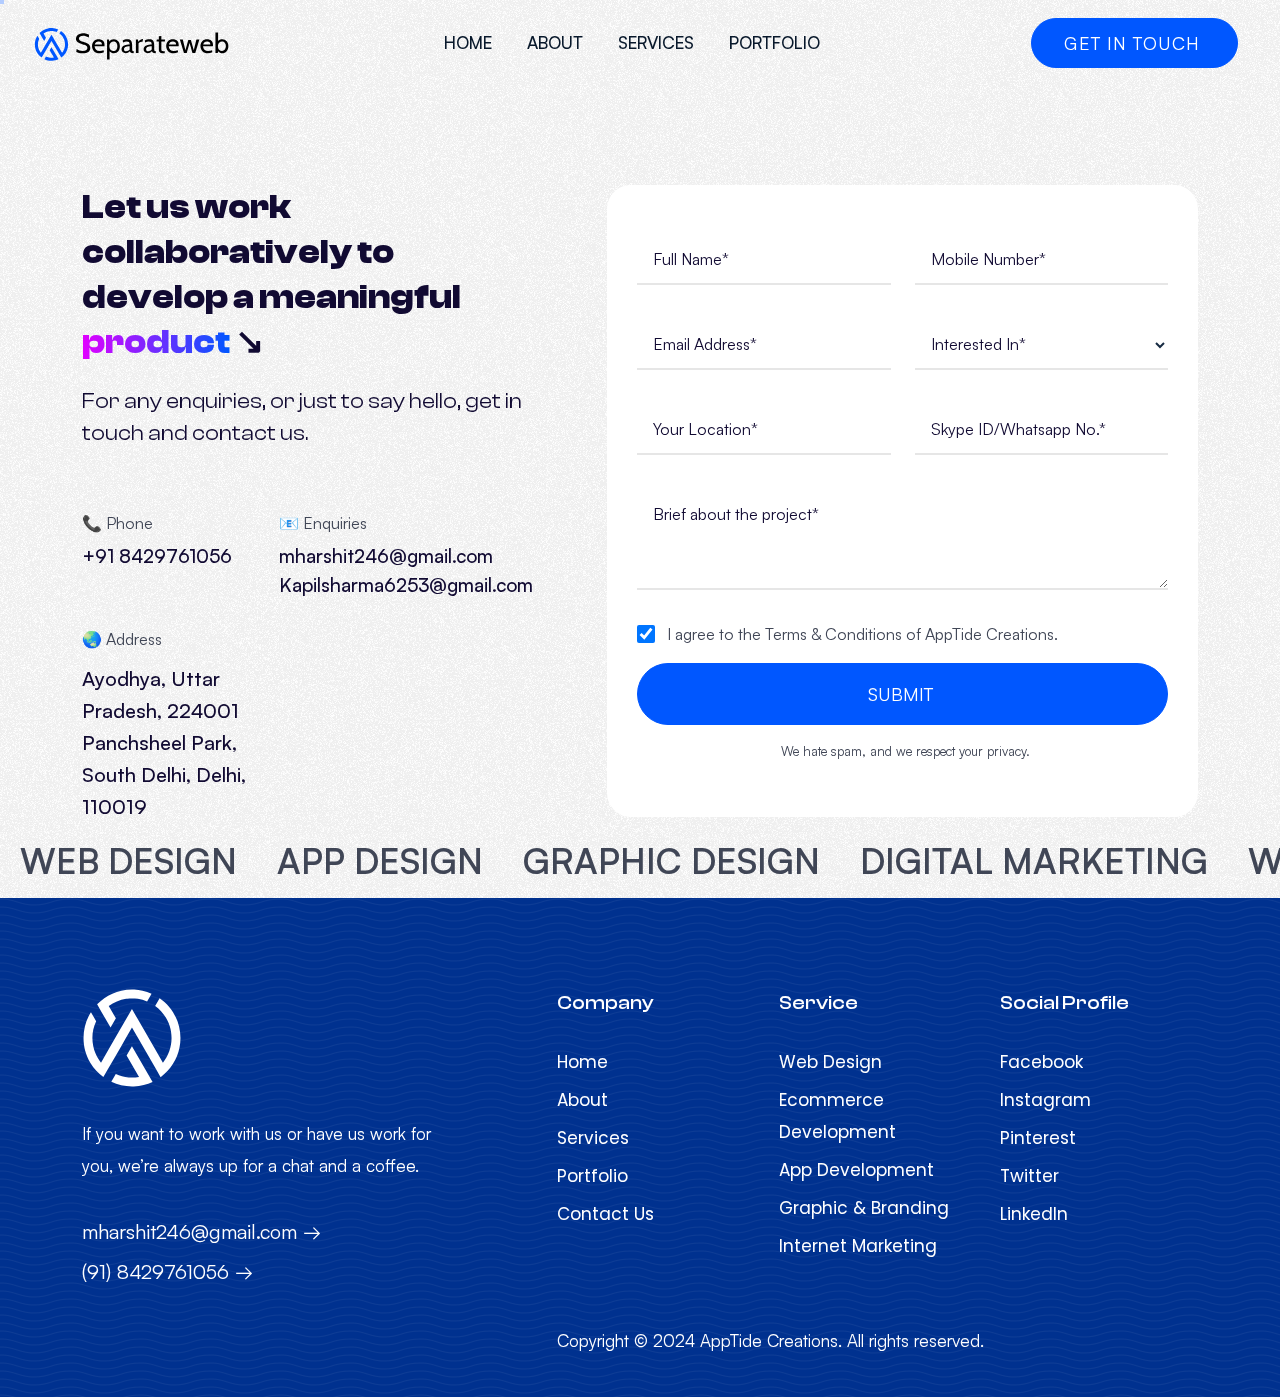
<file: mobile copy/contact.html>
<!DOCTYPE html>
<html lang="en" class="no-js">

<head>
      <meta charset="utf-8">
      <title>Dev Dialogues| Web Design, App Development, Graphic & Branding, and Digital Marketing Services provider company based in Jaipur</title>
      <meta name="viewport" content="width=device-width, initial-scale=1, shrink-to-fit=no">
      <meta http-equiv="X-UA-Compatible" content="IE=edge">
      <meta name="theme-color" content="#ffffff">
      <link href="" rel="icon">
      <link rel="prerender" href="index.html">
      <meta name="page-topic" content="Web Design Delhi">
      <meta name="author" content="Harshit maurya">
      <meta name="description" content="Web Design, App Development & Digital Marketing Delhi. Dev Dialogues is Leading Web Development & App Company in Delhi.">
      <meta name="keywords" content="Web Design, UI/UX Design, Graphic Design service in Delhi">
      <meta name="twitter:card" content="summary">
      <meta name="twitter:site" content="@DevDialogues">
      <meta name="twitter:title" content="Web Design, App Development & Digital Marketing Company in Delhi">
      <meta name="twitter:url" content="index.html">
      <meta name="twitter:description" content="Harshit maurya - Web Design & Graphic Design (UI/UX) Services based in Delhi, India">
      <meta name="twitter:image" content="images/">
      <meta property="fb:app_id" content="#">
      <meta property="og:locale" content="en_US">
      <meta property='og:url' content='index.html'>
      <meta property='og:type' content='website'>
      <meta property='og:title' content='Web Design, UI/UX Design, Graphic Design service in Delhi'>
      <meta property='og:description' content='Best We'>
      <meta property="og:image" content="images/meta-covers.jpg">
      <meta property="og:image:secure_url" content="images/meta-covers.jpg">
      <meta property="og:image:width" content="900">
      <meta property="og:image:height" content="570">
      <meta property='og:site_name' content='DevDialogues'>
      <meta name="Author" content="">
      <meta name="copyright" content="Copyright 2024, Harshit maurya">
      <meta name="robots" content="index, follow">
      <meta name="robots" content="INDEX, FOLLOW">
      <meta name="Googlebot" content="Index, Follow">
      <link rel="alternate" href="index.html" hreflang="en-in">
      <meta name="rating" content="general">
      <link rel="canonical" href="index.html">
      <meta name="distribution" content="global">
      <link href="images/favicon" rel="icon">
    <link href="css/bootstrap.min.css" rel="stylesheet">
    <link href="css/plugin.min.css" rel="stylesheet">
    <link href="https://unicons.iconscout.com/release/v4.0.0/css/line.css" rel="stylesheet">
    <link href="https://fonts.googleapis.com/css2?family=Poppins:wght@100;300;400;500;600;700;800;900&amp;display=swap"
        rel="stylesheet">
    <link href="css/style.css" rel="stylesheet">
</head>

<body>
    <div class="bg"></div>
    <header class="separateweb-header fixed-top">
        <div class="container-fluid separatewebmobileheader">
            <div class="menu-header">
                <div class="menu-logo">
                    <div class="dskt-logo"><a class="nav-brand" href="index.html"> <img src="images/logo.svg"
                                alt="AppTide Creations"></a> </div>
                </div>
                <div class="separateweb-nav" role="navigation">
                    <ul class="separateweb-list">
                        <li><a href="index.html" class="sw-links ⏺︎">Home</a></li>
                        <li><a href="about.html" class="sw-links ⏺︎">About</a></li>
                        <li><a href="services.html" class="sw-links ⏺︎">Services</a></li>
                        <li><a href="portfolio.html" class="sw-links ⏺︎">Portfolio</a></li>
                    </ul>
                </div>
                <div class="separateweb-nav-cta">
                    <ul class="sw-menu-sw-set">
                        <li><a href="contact.html" class="port-links separateweb-btn swheader ⏺︎"> <span
                                    class="swdkttxt">GET IN TOUCH</span><i class="uil uil-envelope"></i></a></li>
                        <li><button class="separateweb-menu separateweb-m" type="button" data-bs-toggle="offcanvas"
                                data-bs-target="#demo"><i class="uil uil-bars"></i></button></li>
                    </ul>
                </div>
            </div>
            <div class="mobilenav">
                <div class="offcanvas offcanvas-start" id="demo">
                    <div class="offcanvas-header">
                        <div class="separteweblogo"><img src="images/logo.svg" alt="AppTide Creations"></div><button
                            type="button" class="btn-close" data-bs-dismiss="offcanvas"></button>
                    </div>
                    <div class="offcanvas-body">
                        <p class="swmenulabl">Menu</p>
                        <ul class="separateweb-m-list">
                            <li><a href="index.html"><i class="uil uil-estate"></i> Home</a></li>
                            <li><a href="about.html"><i class="uil uil-user-square"></i> About</a></li>
                            <li><a href="services.html"><i class="uil uil-setting"></i> Services</a></li>
                            <li><a href="portfolio.html"><i class="uil uil-briefcase-alt"></i> Portfolio</a></li>
                        </ul>
                        <p class="swmenulabl mt40">Social Profiles</p>
                        <ul class="separateweb-m-list">
                            <li><a href="https://www.facebook.com/" target="blank"><i
                                        class="uil uil-facebook-f"></i> Facebook</a></li>
                            <li><a href="https://www.instagram.com/" target="blank"><i
                                        class="uil uil-instagram"></i> Instagram</a></li>
                            <li><a href="https://www.twitter.com/" target="blank"><i
                                        class="uil uil-twitter-alt"></i> Twitter</a></li>
                            <li><a href="https://www.linkedin.com/company/" target="blank"><i
                                        class="uil uil-linkedin-alt"></i> Linkedin</a></li>
                        </ul>
                    </div>
                </div>
            </div>
        </div>
    </header>
    <div id="separateweb-content">
        <div class="page-heading-sec pt85">
            <div class="separateweb-text d-none">
                <div class="texts"></div>
            </div>
            <div class="container">
                <div class="row pt100">
                    <div class="col-lg-5">
                        <div class="page-headings">
                            <h1 class="mb20">Let us work collaboratively to develop a meaningful <span
                                    class="swtextanimate">product</span> ↘</h1>
                            <h4 class="fw400">For any enquiries, or just to say hello, get in touch and contact us.</h4>
                        </div>
                        <div class="separatewebforblock mt60">
                            <div class="separatewebforin">
                                <p class="infoseparateweb">📞 Phone</p><a href="tel:+918429761056" class="datasw">+91
                                    8429761056</a>
                            </div>
                            <div class="separatewebforin">
                                <p class="infoseparateweb">📧 Enquiries</p><a href="mailto:mharshit246@gmail.com"
                                    class="datasw">mharshit246@gmail.com</a><a href="mailto:Kapilsharma6253@gmail.com"
                                    class="datasw pt10 d-block">Kapilsharma6253@gmail.com </a>
                            </div>
                            <div class="separatewebforin">
                                <p class="infoseparateweb">🌏 Address</p>
                                <p class="datasw">Ayodhya, Uttar Pradesh, 224001</p>
                                <p class="datasw">Panchsheel Park, South Delhi, Delhi, 110019</p>
                            </div>
                        </div>
                    </div>
                    <div class="col-lg-7">
                        <div class="contact-form-card-pr contact-block-btm">
                            <div class="separate-web-fb">
                                <form action="#" id="contactform" method="post" class="separatewebform">
                                    <div class="fieldsets row">
                                        <div class="col-md-6 form-group floating-label"><input type="text"
                                                placeholder=" " required="required" id="name" class="floating-input"
                                                name="fullname"><label>Full Name*</label>
                                            <div class="error-label"></div>
                                        </div>
                                        <div class="col-md-6 form-group floating-label"><input type="number"
                                                placeholder=" " required="required" id="mobile_number"
                                                class="floating-input" name="mobile_number"><label>Mobile
                                                Number*</label>
                                            <div class="error-label"></div>
                                        </div>
                                    </div>
                                    <div class="fieldsets row">
                                        <div class="col-md-6 form-group floating-label"><input type="email"
                                                placeholder=" " required="required" id="email" class="floating-input"
                                                name="email"><label>Email Address*</label>
                                            <div class="error-label"></div>
                                        </div>
                                        <div class="col-md-6 form-group floating-label"><select required="required"
                                                id="interested_in" class="floating-select" name="interested_in">
                                                <option value="">&nbsp;</option>
                                                <option value="Web Design">Web Design</option>
                                                <option value="App Development">App Development</option>
                                                <option value="Graphic & Branding">Graphic & Branding</option>
                                                <option value="Digital Marketing">Digital Marketing</option>
                                                <option value="Template Design">Templates Design</option>
                                                <option value="Other Project">Other Project</option>
                                            </select><label>Interested In*</label>
                                            <div class="error-label"></div>
                                        </div>
                                    </div>
                                    <div class="fieldsets row">
                                        <div class="col-md-6 form-group floating-label"><input type="text"
                                                placeholder=" " required="required" id="your_location"
                                                class="floating-input" name="your_location"><label>Your
                                                Location*</label>
                                            <div class="error-label"></div>
                                        </div>
                                        <div class="col-md-6 form-group floating-label"><input type="text"
                                                placeholder=" " required="required" id="skype_whatsapp_no"
                                                class="floating-input" name="skype_whatsapp_no"><label>Skype ID/Whatsapp
                                                No.*</label>
                                            <div class="error-label"></div>
                                        </div>
                                    </div>
                                    <div class="fieldsets row">
                                        <div class="col-md-12 form-group floating-label"><textarea placeholder=" "
                                                required="required" id="description" class="floating-input"
                                                name="description"></textarea><label>Brief about the project*</label>
                                            <div class="error-label"></div>
                                        </div>
                                    </div>
                                    <div class="custom-control custom-checkbox ctmsetsw"><input type="checkbox"
                                            class="custom-control-input ctminpt" id="agree" name="agree"
                                            checked="checked"><label class="custom-control-label ctmlabl" for="agree">I
                                            agree to the <a href="javascript:void(0)">Terms &amp; Conditions</a> of
                                            AppTide Creations.</label></div>
                                    <div class="fieldsets mt20"> <button type="submit" name="submit"
                                            class="button separateweb-btn w-100"><span>Submit</span> <span
                                                class="loader"></span></button></div>
                                    <p class="trm"><i class="fas fa-lock"></i>We hate spam, and we respect your privacy.
                                    </p>
                                </form>
                            </div>
                        </div>
                    </div>
                </div>
            </div>
        </div>
        <div class="separatewebhranimation">
            <div class="marquee__inner" aria-hidden="true">
                <ul class="marquee-item-list">
                    <li>Web Design</li>
                    <li>App Design</li>
                    <li>Graphic Design</li>
                    <li>Digital Marketing</li>
                    <li>Web Design</li>
                    <li>App Design</li>
                    <li>Graphic Design</li>
                    <li>Digital Marketing</li>
                    <li>Web Design</li>
                    <li>App Design</li>
                    <li>Graphic Design</li>
                    <li>Digital Marketing</li>
                    <li>Web Design</li>
                    <li>App Design</li>
                    <li>Graphic Design</li>
                    <li>Digital Marketing</li>
                </ul>
            </div>
        </div>
        <footer class="🌏 pt50 pb40">
            <div class="container">
                <div class="row justify-content-between separateweb-footer-wrap">
                    <div class="col-lg-4 col-sm-12 pt40">
                        <div class="footerdez-a"><a href="index.html" class="⏺︎ 🖖"><img
                                    src="images/separateweb-logo.svg" alt="AppTide Creations" class="img-logo"></a>
                            <p class="mt30">If you want to work with us or have us work for you, we’re always up for a
                                chat and a coffee.</p>
                            <div class="contactinfo mt30"><a href="mailto:info@mharshit246@gmail.com">mharshit246@gmail.com
                                    <span>→</span></a><a href="https://wa.me/918429761056" target="blank"><i
                                        class="uil uil-whatsapp"></i> (91) 8429761056 <span>→</span></a></div>
                        </div>
                    </div>
                    <div class="col-lg-7 col-sm-12">
                        <div class="row fttlnks">
                            <div class="col-lg-4 col-sm-6 col-6 pt40">
                                <h5>Company</h5>
                                <ul class="footer-address-list 🔗">
                                    <li><a href="index.html">Home</a></li>
                                    <li><a href="about.html">About</a></li>
                                    <li><a href="services.html">Services</a></li>
                                    <li><a href="portfolio.html">Portfolio</a></li>
                                    <li><a href="contact.html">Contact Us</a></li>
                                </ul>
                            </div>
                            <div class="col-lg-4 col-sm-6 col-6 pt40">
                                <h5>Service</h5>
                                <ul class="footer-address-list 🔗">
                                    <li><a href="services.html">Web Design</a></li>
                                    <li><a href="services.html">Ecommerce Development</a></li>
                                    <li><a href="services.html">App Development</a></li>
                                    <li><a href="services.html">Graphic & Branding</a></li>
                                    <li><a href="services.html">Internet Marketing</a></li>
                                </ul>
                            </div>
                            <div class="col-lg-4 col-sm-6 col-6 pt40">
                                <h5>Social Profile</h5>
                                <ul class="footer-address-list 🔗">
                                    <li><a href="https://www.facebook.com/" target="blank">Facebook</a></li>
                                    <li><a href="https://www.instagram.com/" target="blank">Instagram</a>
                                    </li>
                                    <li><a href="https://www.pinterest.com/" target="blank">Pinterest</a>
                                    </li>
                                    <li><a href="https://www.twitter.com/" target="blank">Twitter</a></li>
                                    <li><a href="https://www.linkedin.com/company/"
                                            target="blank">LinkedIn</a></li>
                                </ul>
                            </div>
                        </div>
                        <div class="row mt60">
                            <div class="col-lg-12 col-sm-12">
                                <p class="SeparateWeb-rights">Copyright © 2024 AppTide Creations. All rights reserved.</p>
                            </div>
                        </div>
                    </div>
                </div>
            </div>
        </footer>
    </div>
    <div class="progress-wrap ⏺︎"><svg class="progress-circle-sw svg-content separateweb-cursor" width="100%"
            height="100%" viewBox="-1 -1 102 102">
            <path d="M50,1 a49,49 0 0,1 0,98 a49,49 0 0,1 0,-98"></path>
        </svg></div>
    <div class="s-e-p-a-r-a-t-e-w-e-b-🤙"></div>
    <script src="js/modernizr-3.5.0.min.js"></script>
    <script src="js/jquery-3.6.0.min.js"></script>
    <script src="js/sw.bundle.js"></script>
    <script src="js/jquery.validate.min.js"></script>
    <script src="js/sweetalert2.all.min.js"></script>
    <script src="js/separate.validation.js"></script>
    <script src="js/main.js"></script>
</body>

</html>
</file>
<file: mobile copy/css/style.css>
@font-face {
    font-family: 'ClashDisplay';
    src: url('../webfonts/ClashDisplay-Variable.woff2') format('woff2'),
         url('../webfonts/ClashDisplay-Variable.woff') format('woff'),
         url('../webfonts/ClashDisplay-Variable.ttf') format('truetype');
         font-weight: 200 700;
         font-display: swap;
         font-style: normal;
  }

@font-face {
    font-family: 'Satoshi';
    src: url('../webfonts/Satoshi-Variable.woff2') format('woff2'),
         url('../webfonts/Satoshi-Variable.woff') format('woff'),
         url('../webfonts/Satoshi-Variable.ttf') format('truetype');
         font-weight: 300 900;
         font-display: swap;
         font-style: normal;
  }




/*scrollbar theme*/
::-webkit-scrollbar {width:0px;}
::-webkit-scrollbar-track { background: #fff;}
::-webkit-scrollbar-thumb:hover {background: #0057FF;}
::-webkit-scrollbar-thumb { background:#0057FF; border-radius: 100px;}

/*right click selection css*/
::-moz-selection {background:#cadcff;}
::selection {background:#cadcff}

/*universal css*/
*{ -webkit-font-smoothing: antialiased;
-moz-os-font-smoothing: grayscale;
box-sizing: border-box;
padding: 0;  margin: 0;   outline:none;  vertical-align:baseline;}
body {	    font-family: 'Satoshi'; color: #404656;	 font-weight: 400; font-style: normal; line-height:1; font-size: 19px; outline:none;	overflow-x: hidden;}
article, aside, details, figcaption, figure, footer, header, nav, section, summary {  display: block; }
h1, h2, h3, h4, h5, h6 {    font-family: 'ClashDisplay'; color: #110a32; font-weight: 800;}
h1, h2, h3, h4, h5, h6, p, ul{padding: 0;   margin: 0;}
a{text-decoration: none; background-color: transparent; color: inherit;}
a:hover {text-decoration: none; }
ul{list-style:none;}
a:hover {text-decoration: none;   color: initial;}
button:focus {outline: none!important}
.animation, .separateweb-btn-grdt1,.separateweb-btn-grdt1:hover, .sticky, .separateweb-header, a.sw-links, .dskt-logo, .separateweb-btn-grdt2, .setps, .whatsapp-bg, .separateweb-btn, a,   .sw-media-crd, 
 button, .stats-box, .texts, .mega, .swhz{
-webkit-transition: 1.1s cubic-bezier(.16, .84, .442, .98);
-o-transition: 1.1s cubic-bezier(.16, .84, .442, .98);
transition: 1.1s cubic-bezier(.16, .84, .442, .98); }
.text-bold{font-weight:800}
.text-normal{font-weight:normal}
.text-light{font-weight:lighter}
.vcenter{align-items: center; align-self: center;}
.fw400{font-weight: 400;}
.rounddiv{border-radius: 14px; overflow: hidden;}



.bg {
	position: fixed;
	top: -50%;
	left: -50%;
	right: -50%;
	bottom: -50%;
	width: 200%;
	height: 200vh;
	background: transparent url('../images/noise.png') repeat 0 0;
	background-repeat: repeat;
	animation: bg-animation .2s infinite;
	opacity: .9;
	visibility: visible;
	z-index: -999;
  }
  
  @keyframes bg-animation {
	  0% { transform: translate(0,0) }
	  10% { transform: translate(-5%,-5%) }
	  20% { transform: translate(-10%,5%) }
	  30% { transform: translate(5%,-10%) }
	  40% { transform: translate(-5%,15%) }
	  50% { transform: translate(-10%,5%) }
	  60% { transform: translate(15%,0) }
	  70% { transform: translate(0,10%) }
	  80% { transform: translate(-15%,0) }
	  90% { transform: translate(10%,5%) }
	  100% { transform: translate(5%,0) }
  }







/**help css**/
.h1a {font-size: 50px; line-height: 62px; font-weight: 800;}
h1.h1 {  font-size: 55px;  line-height: 65px; font-weight: 800;}
h1 {  font-size: 45px;  line-height: 57px; font-weight: 800;}
h2 {  font-size: 40px;  line-height: 52px; font-weight: 800;}
h3 {  font-size: 34px;  line-height: 46px; font-weight: 700;}
h4 {  font-size: 22px;  line-height: 32px; font-weight: 600;}
h5 {  font-size: 20px;  line-height: 30px; font-weight: 600;}
h6 {  font-size: 17px;  line-height: 26px; font-weight: 600;}
p {   font-size: 20px;  line-height: 32px; font-weight: normal;}
.ptb130{padding-top: 130px; padding-bottom: 130px;}
.sw-card{background: #fff;padding: 30px;border-radius: 24px;}
.h-light{font-weight: 500}
h1 a,h2 a,h3 a,h4 a,h5 a,h6 a{ color: #110a32;}
/*margin top class*/
.m0{margin:0 !important;}
html .mt0{margin-top: 0px;}
html .mt5{margin-top: 5px;}
html .mt10{margin-top: 10px;}
html .mt15{margin-top: 15px;}
html .mt20{margin-top: 20px;}
html .mt25{margin-top: 25px;}
html .mt30{margin-top: 30px;}
html .mt35{margin-top: 35px;}
html .mt40{margin-top: 40px;}
html .mt45{margin-top: 45px;}
html .mt50{margin-top: 50px;}
html .mt55{margin-top: 55px;}
html .mt60{margin-top: 60px;}
html .mt65{margin-top: 65px;}
html .mt70{margin-top: 70px;}
html .mt75{margin-top: 75px;}
html .mt80{margin-top: 80px;}
html .mt85{margin-top: 85px;}
html .mt90{margin-top: 90px;}
html .mt95{margin-top: 95px;}
html .mt100{margin-top: 100px;}
html .mt106{margin-top: 105px;}
html .mt110{margin-top: 110px;}
html .mt115{margin-top: 115px;}
html .mt120{margin-top: 120px;}
html .mt125{margin-top: 125px;}
html .mt130{margin-top: 130px;}
html .mt135{margin-top: 135px;}
html .mt140{margin-top: 140px;}
html .mt145{margin-top: 145px;}
html .mt150{margin-top: 150px;}
/*margin bottom class*/
html .mb0{margin-bottom: 0px;}
html .mb5{margin-bottom: 5px;}
html .mb10{margin-bottom: 10px;}
html .mb15{margin-bottom: 15px;}
html .mb20{margin-bottom: 20px;}
html .mb25{margin-bottom: 25px;}
html .mb30{margin-bottom: 30px;}
html .mb35{margin-bottom: 35px;}
html .mb40{margin-bottom: 40px;}
html .mb45{margin-bottom: 45px;}
html .mb50{margin-bottom: 50px;}
html .mb55{margin-bottom: 55px;}
html .mb60{margin-bottom: 60px;}
html .mb65{margin-bottom: 65px;}
html .mb70{margin-bottom: 70px;}
html .mb75{margin-bottom: 75px;}
html .mb80{margin-bottom: 80px;}
html .mb85{margin-bottom: 85px;}
html .mb90{margin-bottom: 90px;}
html .mb95{margin-bottom: 95px;}
html .mb100{margin-bottom: 100px;}
html .mb105{margin-bottom: 105px;}
html .mb110{margin-bottom: 110px;}
html .mb115{margin-bottom: 115px;}
html .mb120{margin-bottom: 120px;}
html .mb125{margin-bottom: 125px;}
html .mb130{margin-bottom: 130px;}
html .mb135{margin-bottom: 135px;}
html .mb140{margin-bottom: 140px;}
html .mb145{margin-bottom: 145px;}
html .mb150{margin-bottom: 150px;}
/*margin left class*/
html .ml5{margin-left: 5px;}
html .ml10{margin-left: 10px;}
html .ml15{margin-left: 15px;}
html .ml20{margin-left: 20px;}
html .ml25{margin-left: 25px;}
html .ml30{margin-left: 30px;}
html .ml35{margin-left: 35px;}
html .ml40{margin-left: 40px;}
html .ml45{margin-left: 45px;}
html .ml50{margin-left: 50px;}
/*margin right class*/
html .mr5{margin-right: 5px;}
html .mr10{margin-right: 10px;}
html .mr15{margin-right: 15px;}
html .mr20{margin-right: 20px;}
html .mr25{margin-right: 25px;}
html .mr30{margin-right: 30px;}
html .mr35{margin-right: 35px;}
html .mr40{margin-right: 40px;}
html .mr45{margin-right: 45px;}
html .mr50{margin-right: 50px;}
/*padding top class*/
html .pt0{padding-top: 0px;}
html .pt5{padding-top: 5px;}
html .pt10{padding-top: 10px;}
html .pt15{padding-top: 15px;}
html .pt20{padding-top: 20px;}
html .pt25{padding-top: 25px;}
html .pt30{padding-top: 30px;}
html .pt35{padding-top: 35px;}
html .pt40{padding-top: 40px;}
html .pt45{padding-top: 45px;}
html .pt50{padding-top: 50px;}
html .pt55{padding-top: 55px;}
html .pt60{padding-top: 60px;}
html .pt65{padding-top: 65px;}
html .pt70{padding-top: 70px;}
html .pt75{padding-top: 75px;}
html .pt80{padding-top: 80px;}
html .pt85{padding-top: 85px;}
html .pt90{padding-top: 90px;}
html .pt95{padding-top: 95px;}
html .pt100{padding-top: 100px;}
html .pt105{padding-top: 105px;}
html .pt110{padding-top: 110px;}
html .pt115{padding-top: 115px;}
html .pt120{padding-top: 120px;}
html .pt125{padding-top: 125px;}
html .pt130{padding-top: 130px;}
html .pt135{padding-top: 135px;}
html .pt140{padding-top: 140px;}
html .pt145{padding-top: 145px;}
html .pt150{padding-top: 150px;}
/*padding bottom class*/
html .pb0{padding-bottom: 0px;}
html .pb5{padding-bottom: 5px;}
html .pb10{padding-bottom: 10px;}
html .pb15{padding-bottom: 15px;}
html .pb20{padding-bottom: 20px;}
html .pb25{padding-bottom: 25px;}
html .pb30{padding-bottom: 30px;}
html .pb35{padding-bottom: 35px;}
html .pb40{padding-bottom: 40px;}
html .pb45{padding-bottom: 45px;}
html .pb50{padding-bottom: 50px;}
html .pb55{padding-bottom: 55px;}
html .pb60{padding-bottom: 60px;}
html .pb65{padding-bottom: 65px;}
html .pb70{padding-bottom: 70px;}
html .pb75{padding-bottom: 75px;}
html .pb80{padding-bottom: 80px;}
html .pb85{padding-bottom: 85px;}
html .pb90{padding-bottom: 90px;}
html .pb95{padding-bottom: 95px;}
html .pb100{padding-bottom: 100px;}
html .pb105{padding-bottom: 105px;}
html .pb110{padding-bottom: 110px;}
html .pb115{padding-bottom: 115px;}
html .pb120{padding-bottom: 120px;}
html .pb125{padding-bottom: 125px;}
html .pb130{padding-bottom: 130px;}
html .pb135{padding-bottom: 135px;}
html .pb140{padding-bottom: 140px;}
html .pb145{padding-bottom: 145px;}
html .pb150{padding-bottom: 150px;}

.shadows {
	-webkit-box-shadow: 0 10px 15px 0 rgb(82 0 57 / 10%);
	box-shadow: 0 10px 15px 0 rgb(82 0 57 / 10%)
}
.no-shadows {
	-webkit-box-shadow: none!important;
	box-shadow: none!important
}
.sol-img {
	border-radius: 24px;
	overflow: hidden
}
.roww {
	display: -ms-flexbox;
	display: flex;
	-ms-flex-wrap: wrap;
	flex-wrap: wrap
}
/**text gdt**/
.swtxt1{
	background: -webkit-linear-gradient(left,#ffbd84 0,#ff1f8e 100%);
    background: linear-gradient(to right,#ffbd84 0,#ff1f8e 100%);
  -webkit-background-clip: text;
  -webkit-text-fill-color: transparent;
}


.vide-btntitl {	margin-left: 10px}
.separateweb-header.sticky .dskt-logo {
	float: left;
	line-height: 70px
}
.separateweb-header.sticky {	
	-webkit-box-shadow: 0 4px 6px 0 rgb(12 0 46 / 7%);
	box-shadow: 0 4px 6px 0 rgb(12 0 46 / 8%);	
	height: 70px
}

.separateweb-header.sticky:after {
	content: "";
    background: rgb(255 255 255 / 70%);
    -webkit-backdrop-filter: blur(12px);
    backdrop-filter: blur(12px);
    height: 70px;
    position: absolute;
    top: 0;
    right: 0;
    left: 0;
    width: 100%;
    z-index: 5;
}

.sticky .separateweb-list li a.sw-links {line-height: 70px!important}
.separateweb-header {
	padding: 0 20px;
    height: 85px;
    z-index: 9995;
    display: flex;
    align-items: center;
}
.menu-header {
	align-items: center;
	justify-content: space-between;
	width: 100%
}
.dskt-logo {	float: left;	line-height: 85px}
.dskt-logo .nav-brand img {	max-width: 200px;}
.separateweb-nav .separateweb-list li a.sw-links {
	font-size: 18px;
	color: #08182b;
	font-weight: 500;
	padding: 0 15px;
	line-height: 85px;
	text-transform: uppercase;
	position: relative;
	overflow: hidden
}
.separateweb-nav .separateweb-list li {	display: inline-flex}
.owl-carousel .owl-item img {	display: block;	max-width: 100%;	width: inherit}
.home-hero-a {
    position: relative;   
    display: grid;
    padding-top: 150px;
    padding-bottom: 150px;
}
.hero-content-a p {	font-size: 20px;	line-height: 32px}
.fa-btn,.sw-card {	position: relative}
.fa-btn {
	font-size: 11px;
	margin-left: 4px;
	display: inline-block;
	top: -2px
}
 
.company-budges {
	display: flex;
	justify-content: space-around;
	align-items: center
}
.img-budges {
	padding: 0 20px;
	width: 33.333%;
	text-align: center
}
.company-stats {	padding: 0 5%}
.sw-card,.stats-box {	padding: 40px 30px;	border-radius: 24px}
.stats-box h3 {	font-size: 45px}
.stats-box p {	font-size: 18px} 
.sw-card {
	place-items: start;
	display: grid;
	-webkit-box-shadow: 0 5px 15px 0px rgb(0 0 0 / 6%);
	box-shadow: 0 5px 15px 0px rgb(0 0 0 / 6%)
}
.light-grdnt {	background: linear-gradient(180deg, #fff5f9 50%, #f2fcff 100%)}
.sw-card-img {
	background: #fff;
	box-shadow: 0 20px 50px 5px rgb(40 0 70 / 15%);
	padding: 15px;
	border-radius: 24px;
	position: absolute;
	width: 80px;
	height: 80px;
	top: -30px;
	left: 30px
}
.cta-block-a, .servic-block-a {	-webkit-box-shadow: 0 5px 15px 0px rgb(0 0 0 / 6%)}
.sw-card-img img {	width: 100%}
.sw-card-content h3 {
	font-size: 28px;
	line-height: 38px
}
.sw-card-link {
	display: block;
	color: #110a32
}
.work-details,.work-details h2 {	color: #fff}
.ctablock {
	padding: 50px;
	border-radius: 24px;
	overflow: hidden
}
.cta-block-a {
    background: linear-gradient(270deg, #fff 35%, #fff 100%);
    box-shadow: 0 5px 45px -10px rgb(0 0 0 / 10%);
}

.link-sol-header {	text-align: right}
.separate-web-fb p.trm,.home-review-slider,.play-vid-review,.review-slider,.work-thumbnails {	text-align: center}
span.checked {	color: #ffb100;	font-size: 24px}
.home-review-slider .owl-dots {	margin-top: 30px}
.review-slider {	width: 60%;	margin: 0 auto}
.reviewers-img {
	border-radius: 100px;
	width: 140px;
	height: 140px;
	margin: 0 auto 20px;
	position: relative;
	-webkit-box-shadow: 0 5px 15px 0px rgb(0 0 0 / 6%);
	box-shadow: 0 5px 15px 0px rgb(0 0 0 / 6%)
}

.reviewers-img img {
	border-radius: 100px;
	width: 100%
}

.play-vid-review {
	font-size: 15px;
	position: absolute;
	right: 0;
	top: 0;
	background: #fff;
	width: 40px;
	height: 40px;
	line-height: 40px;
	border-radius: 100%;
	-webkit-box-shadow: 0 10px 15px 0 rgb(0 0 0 / 20%);
	box-shadow: 0 10px 15px 0 rgb(0 3 23 / 20%)
}

.cta-bg-img,
.home-review-block {
	position: relative
}

.home-partners-block .brand-logo img {
	max-width: 120px
}

.clients-logos ul li {
	display: inline-block;
	padding: 30px 0 0
}

.clients-logos ul li p {
	font-size: 16px;
	padding-top: .5em;
	letter-spacing: 0
}

.brand-logo {
	max-width: 220px;
	margin: 0 auto;
	padding: 10px
}

.review-text p::after, .review-text p::before {
	font-family: 'Font Awesome 5 Fsw';
	font-weight: 700
}
.cta-block-b {
    background: linear-gradient(270deg, #fff 35%, #fff 100%);
    -webkit-box-shadow: 0 5px 45px -10px rgb(0 0 0 / 10%);
    box-shadow:0 5px 45px -10px rgb(0 0 0 / 10%);
}

.label-f-form {
	font-size: 16px;
	line-height: 25px
}
.separate-web-fb input, .separate-web-fb select, .separate-web-fb textarea {
	margin: 0 0 15px;
	color: #172b43;
	font-size: 18px;
	line-height: 24px;
	width: 100%;
	background: #fff;
	outline: 0
}
.separate-web-fb input, .separate-web-fb select {
	height: 50px;
	padding: 0 15px;
	border: 0;
	border-bottom: 2px solid #e6e6e6;
	-webkit-border-radius: 0px;
	border-radius: 0px
}
.separate-web-fb textarea {
	height: 100px;
	padding: 15px;
	border: 0;
	border-bottom: 2px solid #e6e6e6;
	-webkit-border-radius: 0px;
	border-radius: 0px
}
.separate-web-fb p.trm {
	font-size: 13px;
	width: 100%;
	margin: 10px 0 0
}
.separate-web-fb p.trm i {
	padding: 5px 5px 0 0
}
.form-body {
	background: #fff;
	padding: 40px 50px
}
.form-head {
	background: #f2f0ff;
	padding: 40px 50px
}
.fourc-up-a, .fourc-up-b {
	margin: -125px 0 0
}
.separate-web-fb {
	border-radius: 24px;
	overflow: hidden
}
 
.footer-sw-lg span.checked {
	color: #ffb100;
	font-size: 18px
}

.footer-links-list li {
	display: flex;
	padding: 0 0 5px
}

.footer-links-list li a {
	font-size: 17px;
	line-height: 34px
}
.sw-cta-quote h3 {
    font-size: 24px;
    line-height: 34px;
    font-weight: 400;
}

.footer-head h5 {
	padding: 30px 0 20px
}

.footer-rowset {
	display: grid;
	justify-content: space-between;
	grid-template-columns: auto auto auto auto auto
}

.icon-setss,
.ref-logo {
	justify-content: space-between
}

.sw-media-sets,
.ref-logo {
	grid-template-columns: auto auto auto auto
}

.social-linkz a span i {
	font-size: 20px
}

.social-linkz a span {
	width: 20px;
	display: inline-block;
	text-align: center;
	margin-right: 10px
}

.ft-btn {
	text-align: right
}

.footer-abt {
	background: rgb(226 221 255 / 20%)
}

.ft-abt p,
.ft-copyright p {
	font-size: 17px;
	line-height: 27px
}

.ft-copyright {
	text-align: center;
	padding: 15px 0
}

.ref-logo {
	display: grid
}

.ref-logo a img {
	width: 120px
}

.zup {
	z-index: 10
}

.home-contact:before {
	content: "CONTACT US";
	position: absolute;
	z-index: 1;
	font-style: normal;
	font-weight: 900;
	font-size: 240px;
	line-height: 1;
	letter-spacing: 10px;
	white-space: nowrap;
	color: #f7c446;
	right: 0;
	left: 0;
	bottom: 0;
	text-align: center;
	overflow: hidden
}

.flx-end {
	align-items: flex-end
}

.contact-details-block {
	background: #fff;
	padding: 30px;
	border-radius: 24px
}

.sw-row-set {
	align-items: flex-start;
	display: flex;
	vertical-align: top
}

.sw-icon-set {
	display: inline-table;
	vertical-align: top
}

.dtb-details span {
	margin: 0 0 15px;
	font-weight: 500;
	font-size: 20px;
	display: block
}

.dtb-icon i {
	font-size: 24px
}

.dtb-details a {
	letter-spacing: 1px;
	display: block;
	font-size: 22px;
	font-weight: 700
}

.sw-details-set {
	margin: 0 0 0 20px;
	text-align: left;
	float: left;
	display: table-cell;
	vertical-align: top
}

.center-btn, .go-top-text {
	text-align: center
}

.dtb-details a+a {
	margin-top: 10px
}

.trust-logo-block ul {
	display: -ms-flexbox;
	display: flex;
	-ms-flex-wrap: wrap;
	flex-wrap: wrap
}

.trust-logo-block li {
	width: 33.333%;
	margin: 10px 0;
	padding: 0 15px
}

.trust-logo-block li img {
	width: 100%
}

.img-round80 {
	border-radius: 100%;
	width: 80px;
	height: 80px;
	overflow: hidden
}

.icon-setss {
	display: flex
}

.icon-imgg img {
	width: 42px
}

.icon-rows {
	padding: 0
}

.icon-txt p {
	margin-top: 8px;
	font-size: 14px;
	font-weight: 500
}

.port-ref-link img {
	width: 40px
}

.port-ref-link a {
	display: block
}

.port-ref-link a span {
	display: block;
	margin-top: 15px;
	font-size: 19px;
	line-height: 28px
}

.port-ref-link {
	display: inline-block;
	width: 33.333%;
	float: left;
	margin-top: 30px
}

.company-stats {
	display: flex
}

.company-stats-sw{
	display: grid;
    grid-template-columns: auto auto auto auto;
    grid-gap: 30px;
    text-align: center;
    margin-top: 70px;
}
 
.statsnum span {
	font-size: 40px;
    font-weight: 700;
    color: #0057ff;
}

.statsnum p {
	font-size: 18px;
	margin-top: 15px
}

.statsnum p {
	font-weight: 500
}

.countrr span,
.port-title-main,
.setps {
	font-weight: 700;
     font-family: 'Poppins', sans-serif;
}

.portfolio-detls {
	position: relative;
	z-index: 50;
	margin-top: 30px
}

.pdr-dtls {
	margin-left: -70px;
	padding-right: 70px
}

.pdl-dtls {
	margin-right: -100px;
	padding-left: 70px
}

.port-tags {
	color: #3f5aff
}

.port-title-main {
    display: block;
    font-size: 22px;
    line-height: 32px;
    color: #110a32;
	margin-bottom: 10px;
}

.port-links {
	font-size: 20px;
    letter-spacing: 1px;
    color: #0057ff;
    border: 1px solid #0057ff;
    display: inline-block;
    padding: 20px 30px;
    border-radius: 100px;
	position: relative;
	overflow: hidden;
	z-index: 9;
	text-transform: uppercase;
}

.port-links:hover::before {
	opacity: 0.3;
}

.port-links:hover {
	background: #fff;
}

.pt-logo {
    max-width: 150px;
   /* background: #fff;
    padding: 10px;
    border-radius: 6px;
    box-shadow: 0px 10px 10px rgb(0 0 0 / 10%);
    border: 1px solid #07b5ff;*/
}

.port-links::before {
    animation: swrotateIt 10s linear infinite;
    background-image: url(../images/dot-pattern.png);
    content: '';
    width: 500px;
    height: 500px;
    top: -214px;
    left: -140px;
    z-index: -1;
    opacity: 0;
    transform-origin: center;
    transition: opacity 0.3s;
    position: absolute;
    overflow: hidden;
}

@keyframes swrotateIt {
	to {
		transform: rotate(-360deg);
	}
  }

  /***sw button**/
/* .button:hover{background: #fff;} */
button:hover{background: #fff; color: #0057ff !important;}
.separateweb-btn{
	text-transform: uppercase;
	color: #fff;
	background: #0057ff;
	border-radius: 50px;
	display: inline-block;
	font-size: 18px;
	padding: 0 32px;
	line-height: 60px;
    overflow: hidden;
    border: 1px solid #0057ff;
} 
.separateweb-btn:hover {color: #110a32}
 
.button--sw > span {
    overflow: hidden;
    color: #fff;
    z-index: 999;
    position: relative;
} 
.btn-sets, .menu-header, .vid-btntitl {	display: flex}
.separateweb-btn-round {
	border-radius: 100%;
	width: 60px;
	height: 60px;
	text-align: center;
	padding: 0
}

.herobtn{
	position: absolute;
    bottom: -50px;
    left: 0;
}
a.button:hover {
    color: #110a32;
    text-decoration: none;
}
.button {
    pointer-events: auto;
    cursor: pointer; 
    margin: 0;
    position: relative;
    display: inline-block;   
}
.button--sw2 {
    width: 170px;
    height: 110px;
    color: #fff;
    background: none;
    display: flex;
    align-items: center;
    justify-content: center;
}
.button--sw2::before {
    content: '';
    background: #e6e6e6;
    -webkit-clip-path: path("M154.5,88.5 C131,113.5 62.5,110 30,89.5 C-2.5,69 -3.5,42 4.5,25.5 C12.5,9 33.5,-6 85,3.5 C136.5,13 178,63.5 154.5,88.5 Z");
    clip-path: path("M154.5,88.5 C131,113.5 62.5,110 30,89.5 C-2.5,69 -3.5,42 4.5,25.5 C12.5,9 33.5,-6 85,3.5 C136.5,13 178,63.5 154.5,88.5 Z");
    transition: clip-path 0.5s cubic-bezier(0.585, 2.5, 0.645, 0.55), -webkit-clip-path 0.5s cubic-bezier(0.585, 2.5, 0.645, 0.55), background 0.5s ease;
	z-index: 2;
	position: relative;
}
.button--sw2 span {
    display: block;
    transition: transform 0.3s ease;
    z-index: 3;
    color: #110a32;
}
.button--sw2:hover span{color: #fff;}
.button--sw2::after {
    content: '';
    height: 86%;
    width: 97%;
    top: 5%;
    border-radius: 58% 42% 55% 45% / 56% 45% 55% 44%;
    border: 1px solid #110a32;
    transform: rotate(-20deg);
     z-index: 1;
    transition: transform 0.5s cubic-bezier(0.585, 2.5, 0.645, 0.55);
}
.button::before, .button::after {
    position: absolute;
    top: 0;
    left: 0;
    width: 100%;
    height: 100%;
}
.button--sw2:hover::before {
    background: #0057FF;
    -webkit-clip-path: path("M143,77 C117,96 74,100.5 45.5,91.5 C17,82.5 -10.5,57 5.5,31.5 C21.5,6 79,-5.5 130.5,4 C182,13.5 169,58 143,77 Z");
    clip-path: path("M143,77 C117,96 74,100.5 45.5,91.5 C17,82.5 -10.5,57 5.5,31.5 C21.5,6 79,-5.5 130.5,4 C182,13.5 169,58 143,77 Z");
}
.button--sw2:hover::after {
    transform: translate3d(0,-5px,0);
    border: 1px solid #0057FF;
}
.swheader{line-height: 48px;}
/*****/ 


.item-logo {
	display: inline-block
}

.portfolio-items .row+.row {
	margin-top: 140px
}

.sw-protfolio{
	border-radius: 24px;
	overflow: hidden;
}

.hovr-scale-main .hovr-scale-base {
	border-radius: 14px;
	overflow: hidden;
	-webkit-transform: scale(1);
	-ms-transform: scale(1);
	transform: scale(1);
	position: relative;
}

.hovr-scale-main .hovr-scale-base:after {
    content: "";
    display: block;
    width: 200%;
    height: 300px;
    position: absolute;
    top: 0;
    left: 0;
    background-image: linear-gradient(to bottom, rgba(255, 255, 255, 0.8), rgba(0, 0, 0, 0));
    transform: translate3d(0px, 0px, 0px) rotate(45deg);
    transform-origin: top right;
    transition: transform 0.3s ease-out;
}
.hovr-scale-main:hover .hovr-scale-base {
	transform: perspective(400px) rotateX(5deg) scale(1.05) translateY(-14px);
    box-shadow: 0px 10px 30px -10px rgb(0 0 0 / 20%);
    transition: transform 0.2s ease-in, box-shadow 0.2s ease-in;
}
.hovr-scale-main:hover .hovr-scale-base:after {
    transform: translate3d(0px, 260px, 0px) rotate(45deg);
    transition: transform 0.3s ease-in;
}
.hovr-scale-base img,
.hovr-scale-main .hovr-scale-base {
	-webkit-transition: 1.2s cubic-bezier(.17, .85, .438, .99);
	-o-transition: 1.2s cubic-bezier(.17, .85, .438, .99);
	transition: 1.2s cubic-bezier(.17, .85, .438, .99)
}

.light-bg0 {background: #fff}
.light-bg1 {background: #ebf2ff}
.light-bg2 {background: #fbf7ff}
.light-bg3 {background: #00318f}

  
.text-white h1, .text-white h2, .text-white h3, .text-white h4, .text-white h5, .text-white h6, .text-white p , .text-white a{color:#fff}

.serv-page-head {
	overflow: hidden;
	position: relative
}

.mbm{mix-blend-mode: difference;}

.abtsw{
	position: relative;
    top: 25px;
}

.sw-media-sets {
	display: grid;
	grid-gap: 20px
}

.sw-stat-icn {
	width: 80px;
	height: 80px;
	padding: 14px;
	border-radius: 100px
}

.countrr span {
	font-size: 35px;
	color: #110a32;
	margin-bottom: 8px;
	display: inline-block
}

.round-bdr {
	border: 1px solid #e2e2e2;
	padding: 20px;
	border-radius: 24px;
	background: rgb(255 255 255 / 12%)
}

.flex-end{align-items: flex-end;}


.aboutsw{
	width: 210px;
    margin: 150px 0 40px 0;
}


.owl-carousel .owl-dots .owl-dot.active:after,
.owl-carousel .owl-dots .owl-dot.active:before,
.process-content:hover .setps {
	opacity: 1
}

.serviceslist{
	display: grid;
    grid-template-columns: repeat(2, 1fr);
    grid-gap: 30px;
}

.serviceslist li{
	font-size: 18px;
    line-height: 28px;
    display: grid;
    grid-template-columns:28px auto;
    align-items: center;
}

.serviceslist li:before{
	content: '\eb41';
	font-family: unicons-line;
    font-style: normal;
    font-weight: 400;
}


.sw-subs-from {
	margin-left: 20%
}

.sw-subs-from form {
	position: relative
}

.subs-input {
	width: 100%;
	height: 65px;
	padding: 0 100px 0 30px;
	margin: 0;
	color: #172b43;
	font-size: 18px;
	outline: 0;
	background: #fff;
	border: 1px solid #e6e6e6;
	-webkit-border-radius: 24px;
	border-radius: 24px
}

.subs-btn {
	width: max-content;
	position: absolute;
	top: 4px;
	right: 5px;
	border-radius: 24px;
	padding: 0 30px;
	line-height: 55px;
	font-size: 18px;
	color: #fff
}

.sw-media-crd {
	background: #fff;
	margin-top: 40px;
	border-radius: 24px;
	overflow: hidden;
	border: 5px solid #fff
}

.sw-media-crd:hover {
	-webkit-box-shadow: 0 10px 15px 0 rgb(82 0 57 / 10%);
	box-shadow: 0 10px 15px 0 rgb(82 0 57 / 10%)
}

.rpl-contt {
	padding: 0 20px 20px
}

.rpl-img {
	border-radius: 0 0 8px 8px;
	overflow: hidden
}

.tags a+a {
	margin-left: 10px
}

.tags a {
	color: #8383a2;
	margin: 30px 0 20px;
	display: inline-block;
	font-size: 16px
}

.bread-active a,
.info-b-left a {
	color: #3f5aff
}

.fill-fixed {
	object-fit: cover;
	width: 100%;
	max-height: 100%;
	max–width: 100%;
	height: 300px
}

.ul-list li {
	font-size: 19px;
	line-height: 45px;
	list-style-type: circle
}

.ul-list {
	padding: 0 0 0 40px
}

.info-bar {
	display: flex;
	justify-content: space-between;
	margin: 30px 0
}

.info-b-left a+a {
	margin-left: 10px
}

.breadcrus {
	display: flex;
	flex-wrap: wrap;
	justify-content: center;
	align-items: center;
	list-style-type: none
}

.center-btn {
	margin-top: 60px
}


.separateweb-m{
	display: none
}



.hc-nav-trigger {
	cursor: pointer;
	-webkit-user-select: none;
	-moz-user-select: none;
	-ms-user-select: none;
	user-select: none;
	display: none;
	top: 0;
	z-index: 9980;
	width: 30px;
	min-height: 48px
}

.go-top {
	position: fixed;
	bottom: 25%;
	right: -34px;
	cursor: pointer;
	transform: rotate(270deg);
	text-transform: uppercase;
	font-size: 14px;
	font-weight: 500;
	z-index: 9999
}

.go-top-text {
	position: absolute;
	width: 60px;
     font-family: 'Poppins', sans-serif;
	line-height: 1.5;
	letter-spacing: 3px;
	font-size: 12px;
	margin: 20px 0 0 -4px
}

.progress-bar {
	background: #30303c;
	height: 2px;
	width: 0;
	margin: 2px 0 0
}

.prog-cntnr {
	background: #dbccff
}

ul.pagination {
	position: relative;
	background: #e4dfff;
	display: flex;
	padding: 10px 20px;
	border-radius: 50px;
	width: fit-content;
	margin: 0 auto
}

ul.pagination li {
	list-style: none;
	line-height: 50px;
	margin: 0 5px
}

ul.pagination li.pageNumber {
	width: 50px;
	height: 50px;
	line-height: 50px;
	text-align: center
}

ul.pagination li a {
	display: block;
	color: #8068ff;
	font-weight: 600;
	border-radius: 50%
}

ul.pagination li.pageNumber.active a,
ul.pagination li.pageNumber:hover a {
	background: #8068ff;
	color: #fff
}

ul.pagination li:first-child {
	margin-right: 30px;
	font-weight: 700;
	font-size: 20px
}

ul.pagination li:last-child {
	margin-left: 30px;
	font-weight: 700;
	font-size: 20px
}

.owl-carousel .owl-dots .owl-dot {
	position: relative;
	display: inline-block;
	width: 18px;
	height: 18px;
	margin: 0 2px;
	vertical-align: middle
}

.owl-carousel .owl-dots .owl-dot.active:before {
	top: 0;
	right: 0;
	bottom: 0;
	left: 0
}

.owl-carousel .owl-dots .owl-dot:after,
.owl-carousel .owl-dots .owl-dot:before {
	content: '';
	position: absolute;
	border-radius: 50%;
	-webkit-transition: ease-out .16s;
	transition: ease-out .16s
}

.owl-carousel .owl-dots .owl-dot:before {
	top: 2px;
	right: 2px;
	bottom: 2px;
	left: 2px;
	opacity: 0;
	background: 0 0;
	border: 1px solid #5a3afa
}

.owl-carousel .owl-dots .owl-dot:after {
	top: 50%;
	left: 50%;
	-webkit-transform: translate(-50%, -50%);
	transform: translate(-50%, -50%);
	opacity: .8;
	background: #5a3afa;
	width: 10px;
	height: 10px
}

.trust-review.owl-carousel .owl-dots {
	position: absolute;
	bottom: 40px;
	right: 30px;
	text-align: right;
	background: #ecebff;
	border-radius: 50px;
	height: auto;
	padding: 5px;
	width: fit-content
}

#scrollUp {
	bottom: 20%;
	left: 10px;
	width: 22px;
	height: 150px;
	-webkit-border-radius: 100px;
	border-radius: 100px;
	color: #fff;
	background: url(../images/icons/up-arrow.svg);
	background-repeat: no-repeat;
	background-size: 18px;
	background-position: center center;
	background-repeat: no-repeat;
}



/****/

.js .loading:after,
.js .loading:before {
	content: "";
	position: fixed;
	z-index: 1000
}

.js .loading:before {
	top: 0;
	left: 0;
	width: 100%;
	height: 100%;
	background: #f8c792
}

.js .loading:after {
	top: 50%;
	left: 50%;
	width: 60px;
	height: 60px;
	margin: -30px 0 0 -30px;
	border-radius: 50%;
	opacity: .4;
	background:  #000;;
	animation: loaderAnim .7s linear infinite alternate forwards
}

@keyframes loaderAnim {
	to {
		opacity: 1;
		transform: scale3d(.5, .5, 1)
	}
}

 

.unbutton {
	background: none;
	border: 0;
	padding: 0;
	margin: 0;
	font: inherit
}

.unbutton:focus {
	outline: none
}

.frame {
	padding: 3rem 5vw;
	text-align: center;
	position: relative;
	z-index: 1000
}

.frame__logo {
	font-size: 1rem;
	margin: 0 0 1rem;
	font-weight: 700
}

.frame__links {
	display: inline
}

.frame__links a:not(:last-child) {
	margin-right: 1rem
}

.frame__demos {
	margin: 1rem 0
}

.frame__demo--current,
.frame__demo--current:hover {
	color:#111
}

.separateweb-wrap {
	display: flex;
	flex-direction: column;	
	position: relative;
	justify-content: center
}

.menu__item {
	cursor: default;
	position: relative;
	overflow: hidden;
	text-align: center;
	box-shadow: 0 -1px  #e7e7e7;
}

.menu__item:last-child {
	box-shadow: 0 1px  #e7e7e7, 0 -1px  #e7e7e7;
}

.menu__item-link {
	display: block;
	position: relative;
	cursor: pointer;
	text-decoration: none;
    color: #110a32;
}

.menu__item-link:focus,
.menu__item-link:focus-visible {
	color: #775e41
}

.menu__item-link:focus:not(:focus-visible) {
	color: #000;
}

.marquee {
	position: absolute;
	top: 0;
	left: 0;
	overflow: hidden;
	width: 100%;
	height: 100%;
	pointer-events: none;
	background: #0057ff;
	transform: translate3d(0, 101%, 0)
}

.marquee__inner-separateweb {
	height: 100%;
	width: 100%;
	transform: translate3d(0, -101%, 0)
}

.marquee__inner {
	height: 100%;
	width: fit-content;
	align-items: center;
	display: flex;
	position: relative;
	animation: sw-marquee 15s linear infinite;
	will-change: transform
}

@keyframes sw-marquee {
	to {
		transform: translate3d(-50%, 0, 0)
	}
}

.marquee span, .menu__item-link {
    white-space: nowrap;
    font-size: 70px;
    line-height: 1.2;
    font-weight: 800;
    padding: 10px 0;
    text-transform: uppercase;
    font-family: 'ClashDisplay';
}
.marquee span {
	text-align: center;
	color:#fff;
	font-weight: 400
}
.sw-img-mq {
	width: 15vw;
	height: 90%;
	margin: 02vw;
	border-radius: 0px;
	background-size: cover;
	background-position: 50% 50%;
}
 
.separateweb-text{
    position: relative;   
    width: 180px;
    height: 180px;   
	border-radius: 100px;}
 
 .separateweb-text .texts{
    width: 180px;
    height: 180px;
 }
 .separateweb-text .innerlogo{
    top: 50%;
    position: absolute;
    transform: translateY(-50%);
    width: 80px;
    right: 0;
    left: 0;
    margin: 0 auto;
 }

 .ctabout{
	 margin-bottom: 50px;
	 margin-top: 100px;
 }

 .ct-index{
	position: absolute;
    right: 50px;
    bottom: -80px;
    width: 180px;
    height: 180px;
    margin: 0 auto;
 }

/****/
 .🖖{border-radius: 100px; display: inline-block;}

.floating-label { 
    position:relative; 
    margin-bottom:20px; 
  }
  .floating-input , .floating-select {
    font-size:14px;
    padding:4px 4px;
    display:block;
    width:100%;
    height:45px;
    background-color: transparent;
    border:none;
    border-bottom:1px solid #C5C5C5;
  }  
  .floating-input:focus , .floating-select:focus {     outline:none;  border-bottom:1px solid #0057ff; }  
  .floating-label label {
    color: #110a32;
    font-size: 16px;
    font-weight: normal;
    position: absolute;
    pointer-events: none;
    left: 28px;
    top: 16px;
    transition: 0.2s ease all;
    -moz-transition: 0.2s ease all;
    -webkit-transition: 0.2s ease all;
    margin-bottom: 0;
  }  
  .floating-input:focus ~ label, .floating-input:not(:placeholder-shown) ~ label, .floating-select:focus ~ label , .floating-select:not([value=""]):valid ~ label {
      top: 0px;
      font-size: 12px;
      color: #828282;
  }
  .📞 a {
	border-radius: 24px	;
	background: #ffffff;
	border: 1px solid rgb(198 217 255);
	padding: 20px;
	display: flex;
	align-items: center;
}
.📧 {
    text-align: center;
    font-size: 25px;
    margin: 0px 20px 0 0px;
    color: #050748;
}
.text-fld-nx {
    border-left: 1px solid rgb(198 217 255);
    padding: 0 0 0 20px;
}
.📞 a span.small-text {
    font-size: 14px;
    color: #050748;
    font-weight: 300;
    text-transform: uppercase;
    letter-spacing: 2.2px;
}
.text-fld-nx span {  display: block;}
.📞 a span.large-text {
    font-size: 20px;
    color: #050748;
    line-height: 34px;
    font-weight: 700;
}
.common-heading.text-l > p {  margin-top: 10px;}
.contact-block-btm {
    padding: 50px 30px;
    background: #fff;
    border-radius: 24px;
    margin-left: 50px;
}
.footerdex { background-color: #01011b; }
.list-style- {
    padding: 0 0 0 20px;
    text-align: left;
}
.list-style- li {
    line-height: 38px;
    list-style-type: circle;
}

.footer-address-list li {
    color: #6a6a8e;
    display: flex;
    line-height: 32px;
}

.fttlnks h5 {
    margin-bottom: 25px;
    font-size: 20px;
    font-weight: 500;
}
.contactinfo a {
    display: block;
    font-size: 20px;
    color: #fff;
    line-height: 2;
}

.fttlnks h5 {
    margin-bottom: 25px;
    font-size: 20px;
    font-weight: 500;
}

.🔗 a {   
    font-family: 'Poppins', sans-serif;
    display: inline-block;
    padding: 3px 0;
    position: relative;
    overflow: hidden;
    -webkit-transition: width 0.6s cubic-bezier(0.25, 0.8, 0.25, 1) 0s;
    -o-transition: width 0.6s cubic-bezier(0.25, 0.8, 0.25, 1) 0s;
    transition: width 0.6s cubic-bezier(0.25, 0.8, 0.25, 1) 0s;
    z-index: 1;
}
.🔗 a:hover {
    color: #f8ef02  !important;
}

.🔗 a:hover::after {
    width: 100%;
    left: 0;
    right: auto;
}
.🔗 a::after {
    content: "";
    width: 0;
    height: 1px;
    bottom: 0;
    position: absolute;
    left: auto;
    right: 0;
    z-index: -1;
    -webkit-transition: width 0.6s cubic-bezier(0.25, 0.8, 0.25, 1) 0s;
    -o-transition: width 0.6s cubic-bezier(0.25, 0.8, 0.25, 1) 0s;
    transition: width 0.6s cubic-bezier(0.25, 0.8, 0.25, 1) 0s;
    background: currentColor;
}


.flexend {
    align-items: flex-end;
}


.contact--block{
	background: #eff3fb;
} 

.🌏{background: #00318f url(../images/bg-swirl.svg)}
footer h2, footer h3, footer h4, footer h5, footer h6, footer a, footer p{color:#fff}
footer a, footer p{font-size: 17px;}
.img-logo{width: 100px;}
.pera-block ul li::after {
	content: "\e9c2";
    top: -4px;
    left: 0;
    position: absolute;
    font-family: "unicons-line";
    color: #0811fb;
    width: 28px;
    height: 28px;
    border-radius: 50%;
    text-align: center;
    line-height: 28px;
    z-index: 1;
	display: inline-block;
}
.pera-block ul li {
    position: relative;
    z-index: 1;
    margin-bottom: 1rem;
    padding-left: 2rem;
    font-size: 1.25rem;
}

/****/
.progress-wrap {
	position: fixed;
	right: 10px;
	bottom: 100px;
	height: 46px;
	width: 46px;
	cursor: pointer;
	display: block;
	border-radius: 50px;
	box-shadow:inset 0 0 0 2px rgb(0 87 255 / 30%);
	z-index: 10000;
	opacity: 0;
	visibility: hidden;
	transform: translateY(15px);
	-webkit-transition: all 200ms linear;
    transition: all 200ms linear;
}
.progress-wrap.active-progress {
	opacity: 1;
	visibility: visible;
	transform: translateY(0);
}
.progress-wrap::after {
	position: absolute;
	font-family: 'unicons-line';
	content: "\ebb6";
	text-align: center;
	line-height: 46px;
	font-size: 24px;
	color: #0057ff;
	left: 0;
	top: 0;
	height: 46px;
	width: 46px;
	cursor: pointer;
	display: block;
	z-index: 1;
	-webkit-transition: all 200ms linear;
    transition: all 200ms linear;
}
.progress-wrap:hover::after {
	opacity: 0;
}
.progress-wrap::before {
	position: absolute;
	font-family: 'unicons-line';
	content: "\ebb6";
	text-align: center;
	line-height: 46px;
	font-size: 24px;
	color: #0057ff;
	opacity: 0;	
	left: 0;
	top: 0;
	height: 46px;
	width: 46px;
	cursor: pointer;
	display: block;
	z-index: 2;
	-webkit-transition: all 200ms linear;
    transition: all 200ms linear;
}
.progress-wrap:hover::before {
	opacity: 1;
}
.progress-wrap svg path { 
	fill: none; 
}
.progress-wrap svg.progress-circle-sw path {
	stroke: #0057ff;
	stroke-width: 4;
	box-sizing:border-box;
	-webkit-transition: all 200ms linear;
    transition: all 200ms linear;
}
body.light .progress-wrap {
	box-shadow: inset  0 0 0 2px rgba(0,0,0,0.2);
}
body.light .progress-wrap::after {
	color: #0057ff;
}
body.light .progress-wrap svg.progress-circle-sw path {
	stroke: #0057ff;
}


.s-e-p-a-r-a-t-e-w-e-b-🤙 {
	display: none;
	position: fixed;
	z-index: 99999999 !important;
	top: 0;
	left: 0;
	width: var(--width);
	height: var(--height);
	transform: translate(calc(var(--x) - var(--width) / 2), calc(var(--y) - var(--height) / 2));
	/* transition-duration: 125ms;
	transition-timing-function: cubic-bezier(0.39, 0.575, 0.565, 1);
	transition-property: width, height, transform; */
	transition: 150ms width cubic-bezier(0.39, 0.575, 0.565, 1),
				150ms height cubic-bezier(0.39, 0.575, 0.565, 1),
				150ms transform cubic-bezier(0.39, 0.575, 0.565, 1);
	z-index: 1;
	pointer-events: none;
	will-change: transform;
  }
  @media (pointer: fine) {
	.s-e-p-a-r-a-t-e-w-e-b-🤙 {
	  display: block;
	}
  }
  .s-e-p-a-r-a-t-e-w-e-b-🤙::after {
	content: '';
	position: absolute;
	top: 0;
	left: 0;
	right: 0;
	bottom: 0;
	border-radius: var(--radius);
	border: 2px solid #b2ccff;
	opacity: var(--scale);
	transform: scale(var(--scale));
	transition: 300ms opacity cubic-bezier(0.39, 0.575, 0.565, 1),
				300ms transform cubic-bezier(0.39, 0.575, 0.565, 1),
				150ms border-radius cubic-bezier(0.39, 0.575, 0.565, 1);
  }
  
  html:not(html:hover) .s-e-p-a-r-a-t-e-w-e-b-🤙::after {
	opacity: 0;
	transform: scale(0);
  }

  /**about**/
  .aboutlogo{
	  max-width: 200px;
  }

  .swhz h2{
	font-size: 50px;
    font-weight: lighter;
    white-space: nowrap;
    display: flex;
    justify-content: center;
  }
  /****/


  .separateweb-nav .separateweb-list li a.sw-links {
    font-size: 17px;
    color: #08182b;
    font-weight: 500;
    padding: 0 15px;
    line-height: 85px;
    text-transform: uppercase;
    position: relative;
    overflow: hidden;
}


.separatewebforblock{
	display: grid;
    grid-template-columns: repeat(2, 1fr);
    grid-gap: 30px;
}

p.infoseparateweb{
	color: #404656;
    font-size: 16px;
    line-height: 28px;
    margin: 0 0 10px 0;
}

.datasw{
	color: #110a32;
	font-weight: 500;
}

.ctwork{
	margin: 80px 0 70px 0px;
}

.separateweb-nav-cta li{
	display: inline-flex;
    align-items: center;
    align-content: center;
}


.white-sw-header.sticky .separateweb-nav .separateweb-list li a.sw-links{color: #08182b;}
.white-sw-header .separateweb-nav .separateweb-list li a.sw-links{color: #fff;}
.white-sw-header .dark-sw{ display: none;}
.white-sw-header .white-sw{ display: block;}
.white-sw-header.sticky .dark-sw{ display: block;}
.white-sw-header.sticky .white-sw{ display: none;}
.separateweb-image{text-align: center;}

.marquee-item-list{
   display: inline-flex;
   width: 100%;
   overflow-x: hidden;
   padding: 20px 0;
  }
  .marquee-item-list li{
	width: 100%;
    padding: 0 20px;
    font-size: 35px;
    white-space: nowrap;
    text-transform: uppercase;
    font-weight: 600;
  }

  .separatewebserviceblock{
	padding: 60px 40px;
    border-radius: 24px;
    overflow: hidden;
	box-shadow: 0 5px 15px 0px rgb(0 0 0 / 6%);
  }
 

  .separateweb-grdt-1 {	background: #ecf0ff;}
  .separateweb-grdt-2 {	background: #fff5f2;}
  .separateweb-grdt-3 {	background: #fff5f2;}
  .separateweb-grdt-4 {	background: #fff2f4;}
  .separateweb-grdt-5 {	background: #f9f3ff;}

  .swserviceimg{position: absolute; }
  .swss1{transform: rotate(352deg); }
  .swss2{transform: rotate(365deg); }


  .swtextanimate { background: linear-gradient(to left, #e100ff, #7f00ff, #00c6ff, #0057ff, #e100ff);
	background-size: 400%;
	background-position: 0% 0%;
	color: transparent;
	-webkit-background-clip: text;
	animation: gradient 60s linear infinite;
  }
  
  @keyframes gradient {
	  0% {
		  background-position: 0% 0%;
	  }
	  25% {
		  background-position: 100% 0%;
	  }
	  50% {
		  background-position: 200% 0%;
	  }
	75% {
	  background-position: 300% 0%;
	}
	100% {
	  background-position: 400% 0%;
	}
  }


  .sw-cta-quote{
    padding: 60px 280px 60px 40px;
    border-radius: 24px;
    background: #fff;
	position: relative;
  }
  .flotimgsw {
	position: absolute;
    bottom: 0;
    right: -100px;
    max-width: 380px;
}
  .quotess{
	font-size: 50px;
    color: #0057ff;
    margin: 0 0 20px 0;
    display: block;
  }

  .shadow {
	box-shadow: 0 5px 15px 0px rgb(0 0 0 / 6%)!important;
}

.media-icon60{
	width: 60px;
    height: 60px;
    border-radius: 100px;
    overflow: hidden;
}

.gap50{grid-gap: 50px;}
.swobjctinfo p{
	font-size: 16px;
    line-height: 28px;
}

/***/
.separateweb-menu{
	border: 0;
    font-size: 30px;
    background: #0057ff;
    line-height: 50px;
    color: #fff;
    border-radius: 100px;
    height: 50px;
    width: 50px;
}
.sw-menu-sw-set {
    display: grid;
    grid-template-columns: auto auto;
    grid-gap: 10px;
    position: relative;
    z-index: 9;
}
.menu-logo{
	position: relative;
    z-index: 9;
}

.separteweblogo img{width: 200px;}

.swmenulabl{
	font-size: 15px;
    opacity: 0.8;
	margin: 0 0 10px 0;}

.separateweb-m-list li{line-height: 40px;}
.separateweb-m-list li a{     font-size: 20px; color: #110a32;}
.separateweb-m-list li a i{margin: 0 10px 0px 0}

.offcanvas-header { padding: 1.5rem 1rem;}
.offcanvas-backdrop {background-color: #0057ff;}
.marketprofile:hover{color:#fff;}
.marketprofile{
	background: #0057ff;
    width: 100%;
    display: flex;
    border-radius: 100px;
    padding: 20px;
    align-items: center;
    grid-gap: 10px;
    color: #fff;    
	justify-content: center;
}
.separateweb-nav{
	position: relative;
	z-index:10;
}

.separatewebhranimation, .separateweb-scroll-sw, .ofh{overflow: hidden;}
#separateweb-content{overflow: hidden;}

.sw-hom-h-margin{margin: 0 0 0 -350px;}

.sw-service-blocks{padding: 60px 0;}
.sw-sevefirst{padding-top: 120px;}

.offcanvas {
-webkit-transition: all 1.2s cubic-bezier(.075,.82,.165,1);
transition: all 1.2s cubic-bezier(.075,.82,.165,1);
}
.lighttext{font-weight: 300;}

.mandirection {
    position: absolute;
    bottom: -100px;
    max-width: 350px;
    right: -80px;
}

/**button loader**/
.sw-dual-ring {
	display: flex;
    height: 62px;
    width: 100%;
    position: absolute;
    background: #0057ff;
    align-items: center;
    justify-content: center;
}
  .sw-dual-ring:after {
    content: " ";
    display: block;
    width: 50px;
    height: 50px;
    border-radius: 100%;
    border: 4px solid #fff;
    border-color: #fff transparent #fff transparent;
    animation: separateweb-dual-ring 1.5s linear infinite;
	margin: 0 auto;
  }
  @keyframes separateweb-dual-ring {
    0% {
      transform: rotate(0deg);
    }
    100% {
      transform: rotate(360deg);
    }
  }

  #contactform .error-label .error {
    color: #ff0500;
    display: block;
    margin-top: 5px;
    margin-bottom: 10px;
    font-size: 11px;
    bottom: 8px;
    top: inherit;
}
.separateweb-btn {
    display: inline-flex;
    align-items: center;
    justify-content: center;
	grid-gap: 5px;
}

button:hover .sw-dual-ring:after {
    border: 4px solid #0057ff;
    border-color: #0057ff transparent #0057ff transparent;
   
  }

  button:hover .sw-dual-ring {   
    background: #ffffff;
}

input.ctminpt{
	padding: 0;
    margin: 0;
    width: 18px;
    height: 18px;
}
.ctmsetsw{
	display: grid;
    grid-template-columns: 20px auto;
    grid-gap: 10px;
    justify-content: start;
    align-items: center;
}

.separatewebform input.error{border-bottom: 1px solid red;}
.separatewebform input.valid{border-bottom: 1px solid #00a759;}

input[type=number]::-webkit-inner-spin-button, 
input[type=number]::-webkit-outer-spin-button { 
    -webkit-appearance: none;
    -moz-appearance: none;
    appearance: none;
    margin: 0; 
}
.ctmlabl{font-size: 16px;}
/* .separatewebform input.valid{
	background-image: url("data:image/svg+xml,%0A%3Csvg xmlns='http://www.w3.org/2000/svg' viewBox='0 0 24 24'%3E%3Cpath fill='%2300a759' d='M18.71,7.21a1,1,0,0,0-1.42,0L9.84,14.67,6.71,11.53A1,1,0,1,0,5.29,13l3.84,3.84a1,1,0,0,0,1.42,0l8.16-8.16A1,1,0,0,0,18.71,7.21Z'/%3E%3C/svg%3E");
	background-repeat: no-repeat;
    background-position: right center;
    background-size: 28px;
} */

/******************************/
/*****************************/
/********responsive*********/
/**************************/
/*************************/
.mobilenav{opacity: 0;}
.swcenterabout{text-align: center;}
@media screen and (max-width:1920px) and (min-width:1500px) {
    .container,.container-lg,.container-md,.container-sm,.container-xl {max-width: 1420px}
    .service-stats{padding: 0 6%;}

}

@media only screen and (max-width:1400){
    .container,.container-lg,.container-md,.container-sm,.container-xl {max-width: 1220px}
    h1.h1 {
        font-size: 45px;
        line-height: 58px;
        font-weight: 800;
    }
    .marquee span, .menu__item-link {
        font-size: 60px;}

    .marquee-item-list li {      
        font-size: 22px;       
    }
    
    h1 {
        font-size: 40px;
        line-height: 52px;      
    }
    h2 {
        font-size: 32px;
        line-height: 42px;       
    }
    .swhz h2 {        font-size: 40px;}
    .abtsw {
        position: relative;
        top: 20px;
    }
    p {
        font-size: 18px;
        line-height: 30px;
        font-weight: normal;
    }
    body {font-size: 18px;}

	

}

@media only screen and (max-width: 1400px) {
	.mandirection {			
		max-width: 250px;
		right: -80px;
	}
	.flotimgsw {	
		right: -90px;
		max-width: 250px;
	}
	.sw-cta-quote {
		padding: 60px 150px 60px 40px;	
	}
	h1.h1 {
		font-size: 45px;
		line-height: 55px;	
	}
}
@media only screen and (max-width: 1290px) {
	h1 {
		font-size: 35px;
		line-height: 45px;
		font-weight: 800;
	}

}


@media screen and (max-width:1299px) and (min-width:1100px) {

        h1.h1 {
            font-size: 40px;
            line-height: 52px;         
        }
        .marquee span, .menu__item-link {
            font-size: 60px;}
    }
    

    @media only screen and (max-width: 1080px) {   
    .separateweb-m {    display: block;}
    .separateweb-nav{display: none;}
    .mobilenav{opacity:1;}

.flotimgsw, .mandirection{display: none;}
.sw-cta-quote {
    padding: 40px 30px;
}
	
    }    

    @media only screen and (max-width:1150px) {
        h1.h1 {
            font-size: 45px;
            line-height: 55px;
            font-weight: 800;
        }    
 
    }
    

    @media only screen and (max-width: 992px) {
		.s-e-p-a-r-a-t-e-w-e-b-{display: none;}
		.swimg {
			text-align: center;
		}
		.herobtn {
			position: relative;
			bottom: 0;
			left: 0;
			margin: 0 auto;
			text-align: center;
		}
        .separatewebforblock {
            display: grid;
            grid-template-columns: repeat(1, 1fr);
            grid-gap: 30px;
        }

        @media (max-width: 992px) { .separateweb { transform: translate3d(0,0,0) !important; } }
        .sw-service-blocks {
            padding: 40px 0;
        }
        .sw-sevefirst {
            padding-top: 100px;
        }

        .swss1, .swss2{display: none;}
        .m-order1{order: 1;}
        .m-order2{order: 2;}
        h1.h1 { font-size: 45px; line-height: 55px;}
        h1 {  font-size: 40px;  line-height: 50px;}
        h2 {  font-size: 32px;  line-height: 42px;}
        h3 {  font-size: 24px;  line-height: 34px;}
        h4 {  font-size: 20px;  line-height: 30px;}
        h5 {  font-size: 18px;  line-height: 28px;}
        h6 {  font-size: 17px;  line-height: 26px;}
        p {   font-size: 18px;  line-height: 30px;} 

       .marquee span, .menu__item-link {font-size: 60px;}

       .spitxt {
        margin-bottom: 30px !important;
        display: grid;
        grid-template-columns: 74% auto;
    }
    .ct-index {
        position: absolute;
        right: 0;
        bottom: 0;
        top: -100px;
        width: 150px;
        height: 150px;
    }
    .separateweb-text {
        position: relative;
        width: 150px;
        height: 150px;
        border-radius: 100px;
    }
    .separateweb-text .texts {
        width: 150px;
        height: 150px;
    }

    .swhz h2 {
        font-size: 40px;       
    }

    .sw-mmt30{margin-top: 40px;}


    .pdr-dtls {
        margin-left: 0;
        padding-right: 0;
    }

    .portfolio-detls {     
        margin-top: 30px;
    }

    .pdl-dtls {
        margin-right: 0;
        padding-left: 0;
    }

    .ctablock {
        padding: 40px;
        border-radius: 24px;
        overflow: hidden;
    }

    .cta-heading, .swheadertext{
        text-align: center;
    }

    .separateweb-btn-sw{
        display: flex;
        justify-content: center;}

    .gap50 {
        grid-gap: 20px;
    }

    .contact-block-btm {
        padding: 50px 30px;
        background: #fff;
        border-radius: 24px;
        margin-left: 0;
        margin-top: 40px;
    }
    

    .marquee-item-list li { font-size: 25px;}

    .swheader {
        line-height: 48px;
        padding: 0;
        width: 50px;
        height: 50px;
        display: flex;
        align-items: center;
        justify-content: center;
        font-size: 25px;
    }
    .swdkttxt{display: none;}
    .ctwork {
        margin: 50px 0 50px 0px;
    }

    .abtsw {
        position: relative;
        top: 20px;
    }

    }

    @media only screen and (max-width: 767px){
		.separatewebserviceblock {padding: 40px 20px;}
		.serviceslist {grid-template-columns: repeat(1, 1fr);  grid-gap: 15px;		}
        .sw-hom-h-margin {
            margin: 0 0 0 -400px;
        }

        .abtsw {
            position: relative;
            top: 18px;
        }
        .ctabout {
            margin-bottom: 60px;
            margin-top: 60px;
        }

        .company-stats-sw {
            display: grid;
            grid-template-columns: auto auto;
            grid-gap: 30px;
            text-align: left;
            margin-top: 50px;
        }
        .swcenterabout {
            text-align: left;
        }


        .offcanvas-start{width: 100%;}
        
        .marquee span, .menu__item-link {
            font-size: 40px;
        }

        .ct-index {
            position: absolute;
            right: 0;
            bottom: 0;
            top: 0;
            width: 150px;
            height: 150px;
        }
        .separateweb-text {
            position: relative;
            width: 150px;
            height: 150px;
            border-radius: 100px;
        }
        .separateweb-text .texts {
            width: 150px;
            height: 150px;
        }

        .ctablock {
            padding: 40px 20px;
            border-radius: 24px;          
        }
    
    
    }
    
    /**width under 575**/
    @media only screen and (max-width: 575px) { 
        
        .📧 {           
            font-size: 25px;
            margin: 0px 10px 0 0px;          
        }
        .text-fld-nx { padding: 0 0 0 10px;
        }

        .📞 a span.large-text {font-size: 18px;}

        .📞 a {padding: 20px 15px;        }
    
        h1.h1 { font-size: 38px; line-height: 48px;}
        h1 {  font-size: 38px; line-height: 48px;}
        h2 {  font-size: 28px;  line-height: 38px;}
        h3 {  font-size: 22px;  line-height: 32px;}
        h4 {  font-size: 19px;  line-height: 28px;}
        h5 {  font-size: 18px;  line-height: 28px;}
        h6 {  font-size: 17px;  line-height: 26px;}
        p {   font-size: 18px;  line-height: 30px;}  
        
        
        .ct-index {        
            right: -50px; 
			top: -48px;        
        }

        .marquee span, .menu__item-link {
            font-size: 30px;
        }
        .swhz h2 {
            font-size: 30px;
            font-weight: 300;
        }

        html .pb100 {
            padding-bottom: 50px;
        }
        html .pt100 {
            padding-top: 50px;
        }

		.port-title-main {
			display: block;
			font-size: 20px;
			line-height: 30px;
			color: #110a32;
		}
        footer a {
            font-size: 14px;
        }
        .SeparateWeb-rights {
            font-size: 14px; text-align: center;
        }
        .separatewebmobileheader{padding: 0;}
		.ctmlabl {
			font-size: 14px;
			line-height: 22px;
		}
		.marquee-item-list li {
			font-size: 20px;
		}
		.statsnum span {
			font-size: 30px;
			font-weight: 700;
			color: #0057ff;
		}
		.swhz h2 {
			font-size: 22px;
			font-weight: 300;
		}

		.separateweb-btn {			
			font-size: 16px;
			padding: 0 28px;		
			letter-spacing: 0;
		}
		.swheader{padding: 0; font-size: 22px;}

		.home-hero-a {			
			padding-top: 120px;
			padding-bottom: 60px;
		}
    }
    /**width under 450**/  
    @media only screen and (max-width: 450px) {
        h1.h1 {font-size: 25px;line-height: 35px;}
		h1 {font-size: 25px; line-height: 35px; }
		h2 {font-size: 22px; line-height: 32px;}
		h4 {font-size: 17px; line-height: 26px; }

        .hero-content-a p {font-size: 18px; line-height: 28px;}
        .separateweb-image{margin-top: 30px;}   
		.marquee span, .menu__item-link {font-size: 25px;}
		
		body{font-size: 18px;}
    }
    /**width under 370**/  
    @media only screen and (max-width: 370px) { 
    
    }

	/**/
	.outerlink{ text-align: center;}
	.outerlink a{color: blue;}


	/**/
</file>
<file: mobile copy/css/plugin.min.css>
@charset "UTF-8";
/** owl oarousel v2.3.4**/
.owl-carousel,.owl-carousel .owl-item{-webkit-tap-highlight-color:transparent;position:relative}.owl-carousel{display:none;width:100%;z-index:1}.owl-carousel .owl-stage{position:relative;-ms-touch-action:pan-Y;touch-action:manipulation;-moz-backface-visibility:hidden}.owl-carousel .owl-stage:after{content:".";display:block;clear:both;visibility:hidden;line-height:0;height:0}.owl-carousel .owl-stage-outer{position:relative;overflow:hidden;-webkit-transform:translate3d(0,0,0)}.owl-carousel .owl-item,.owl-carousel .owl-wrapper{-webkit-backface-visibility:hidden;-moz-backface-visibility:hidden;-ms-backface-visibility:hidden;-webkit-transform:translate3d(0,0,0);-moz-transform:translate3d(0,0,0);-ms-transform:translate3d(0,0,0)}.owl-carousel .owl-item{min-height:1px;float:left;-webkit-backface-visibility:hidden;-webkit-touch-callout:none}.owl-carousel .owl-item img{display:block;width:100%}.owl-carousel .owl-dots.disabled,.owl-carousel .owl-nav.disabled{display:none}.no-js .owl-carousel,.owl-carousel.owl-loaded{display:block}.owl-carousel .owl-dot,.owl-carousel .owl-nav .owl-next,.owl-carousel .owl-nav .owl-prev{cursor:pointer;-webkit-user-select:none;-khtml-user-select:none;-moz-user-select:none;-ms-user-select:none;user-select:none}.owl-carousel .owl-nav button.owl-next,.owl-carousel .owl-nav button.owl-prev,.owl-carousel button.owl-dot{background:0 0;color:inherit;border:none;padding:0!important;font:inherit}.owl-carousel.owl-loading{opacity:0;display:block}.owl-carousel.owl-hidden{opacity:0}.owl-carousel.owl-refresh .owl-item{visibility:hidden}.owl-carousel.owl-drag .owl-item{-ms-touch-action:pan-y;touch-action:pan-y;-webkit-user-select:none;-moz-user-select:none;-ms-user-select:none;user-select:none}.owl-carousel.owl-grab{cursor:move;cursor:grab}.owl-carousel.owl-rtl{direction:rtl}.owl-carousel.owl-rtl .owl-item{float:right}.owl-carousel .animated{animation-duration:1s;animation-fill-mode:both}.owl-carousel .owl-animated-in{z-index:0}.owl-carousel .owl-animated-out{z-index:1}.owl-carousel .fadeOut{animation-name:fadeOut}@keyframes fadeOut{0%{opacity:1}100%{opacity:0}}.owl-height{transition:height .5s ease-in-out}.owl-carousel .owl-item .owl-lazy{opacity:0;transition:opacity .4s ease}.owl-carousel .owl-item .owl-lazy:not([src]),.owl-carousel .owl-item .owl-lazy[src^=""]{max-height:0}.owl-carousel .owl-item img.owl-lazy{transform-style:preserve-3d}.owl-carousel .owl-video-wrapper{position:relative;height:100%;background:#000}.owl-carousel .owl-video-play-icon{position:absolute;height:80px;width:80px;left:50%;top:50%;margin-left:-40px;margin-top:-40px;background:url(../index.html) no-repeat;cursor:pointer;z-index:1;-webkit-backface-visibility:hidden;transition:transform .1s ease}.owl-carousel .owl-video-play-icon:hover{-ms-transform:scale(1.3,1.3);transform:scale(1.3,1.3)}.owl-carousel .owl-video-playing .owl-video-play-icon,.owl-carousel .owl-video-playing .owl-video-tn{display:none}.owl-carousel .owl-video-tn{opacity:0;height:100%;background-position:center center;background-repeat:no-repeat;background-size:contain;transition:opacity .4s ease}.owl-carousel .owl-video-frame{position:relative;z-index:1;height:100%;width:100%} /**theme**/.owl-theme .owl-dots,.owl-theme .owl-nav{text-align:center;-webkit-tap-highlight-color:transparent}.owl-theme .owl-nav{margin-top:10px}.owl-theme .owl-nav [class*=owl-]{color:#FFF;font-size:14px;margin:5px;padding:4px 7px;background:#D6D6D6;display:inline-block;cursor:pointer;border-radius:3px}.owl-theme .owl-nav [class*=owl-]:hover{background:#869791;color:#FFF;text-decoration:none}.owl-theme .owl-nav .disabled{opacity:.5;cursor:default}.owl-theme .owl-nav.disabled+.owl-dots{margin-top:10px}.owl-theme .owl-dots .owl-dot{display:inline-block;zoom:1}.owl-theme .owl-dots .owl-dot span{width:10px;height:10px;margin:5px 7px;background:#D6D6D6;display:block;-webkit-backface-visibility:visible;transition:opacity .2s ease;border-radius:30px}.owl-theme .owl-dots .owl-dot.active span,.owl-theme .owl-dots .owl-dot:hover span{background:#869791}

/* Swiper 6.4.15 * https://swiperjs.com**/
.swiper-slide,.swiper-wrapper{height:100%;position:relative;transition-property:transform;width:100%}@font-face{font-family:swiper-icons;src:url('data:application/font-woff;charset=utf-8;base64, [base64]//wADZ2x5ZgAAAywAAADMAAAD2MHtryVoZWFkAAABbAAAADAAAAA2E2+eoWhoZWEAAAGcAAAAHwAAACQC9gDzaG10eAAAAigAAAAZAAAArgJkABFsb2NhAAAC0AAAAFoAAABaFQAUGG1heHAAAAG8AAAAHwAAACAAcABAbmFtZQAAA/gAAAE5AAACXvFdBwlwb3N0AAAFNAAAAGIAAACE5s74hXjaY2BkYGAAYpf5Hu/j+W2+MnAzMYDAzaX6QjD6/4//Bxj5GA8AuRwMYGkAPywL13jaY2BkYGA88P8Agx4j+/8fQDYfA1AEBWgDAIB2BOoAeNpjYGRgYNBh4GdgYgABEMnIABJzYNADCQAACWgAsQB42mNgYfzCOIGBlYGB0YcxjYGBwR1Kf2WQZGhhYGBiYGVmgAFGBiQQkOaawtDAoMBQxXjg/wEGPcYDDA4wNUA2CCgwsAAAO4EL6gAAeNpj2M0gyAACqxgGNWBkZ2D4/wMA+xkDdgAAAHjaY2BgYGaAYBkGRgYQiAHyGMF8FgYHIM3DwMHABGQrMOgyWDLEM1T9/w8UBfEMgLzE////P/5//f/V/xv+r4eaAAeMbAxwIUYmIMHEgKYAYjUcsDAwsLKxc3BycfPw8jEQA/[base64]/uznmfPFBNODM2K7MTQ45YEAZqGP81AmGGcF3iPqOop0r1SPTaTbVkfUe4HXj97wYE+yNwWYxwWu4v1ugWHgo3S1XdZEVqWM7ET0cfnLGxWfkgR42o2PvWrDMBSFj/IHLaF0zKjRgdiVMwScNRAoWUoH78Y2icB/yIY09An6AH2Bdu/UB+yxopYshQiEvnvu0dURgDt8QeC8PDw7Fpji3fEA4z/PEJ6YOB5hKh4dj3EvXhxPqH/SKUY3rJ7srZ4FZnh1PMAtPhwP6fl2PMJMPDgeQ4rY8YT6Gzao0eAEA409DuggmTnFnOcSCiEiLMgxCiTI6Cq5DZUd3Qmp10vO0LaLTd2cjN4fOumlc7lUYbSQcZFkutRG7g6JKZKy0RmdLY680CDnEJ+UMkpFFe1RN7nxdVpXrC4aTtnaurOnYercZg2YVmLN/d/gczfEimrE/fs/bOuq29Zmn8tloORaXgZgGa78yO9/cnXm2BpaGvq25Dv9S4E9+5SIc9PqupJKhYFSSl47+Qcr1mYNAAAAeNptw0cKwkAAAMDZJA8Q7OUJvkLsPfZ6zFVERPy8qHh2YER+3i/BP83vIBLLySsoKimrqKqpa2hp6+jq6RsYGhmbmJqZSy0sraxtbO3sHRydnEMU4uR6yx7JJXveP7WrDycAAAAAAAH//wACeNpjYGRgYOABYhkgZgJCZgZNBkYGLQZtIJsFLMYAAAw3ALgAeNolizEKgDAQBCchRbC2sFER0YD6qVQiBCv/H9ezGI6Z5XBAw8CBK/m5iQQVauVbXLnOrMZv2oLdKFa8Pjuru2hJzGabmOSLzNMzvutpB3N42mNgZGBg4GKQYzBhYMxJLMlj4GBgAYow/P/PAJJhLM6sSoWKfWCAAwDAjgbRAAB42mNgYGBkAIIbCZo5IPrmUn0hGA0AO8EFTQAA') format('woff');font-weight:400;font-style:normal}:root{--swiper-theme-color:#007aff;--swiper-navigation-size:44px}.swiper-container{margin-left:auto;margin-right:auto;position:relative;overflow:hidden;list-style:none;padding:0;z-index:1}.swiper-container-vertical>.swiper-wrapper{flex-direction:column}.swiper-wrapper{z-index:1;display:flex;box-sizing:content-box}.swiper-container-android .swiper-slide,.swiper-wrapper{transform:translate3d(0,0,0)}.swiper-container-multirow>.swiper-wrapper{flex-wrap:wrap}.swiper-container-multirow-column>.swiper-wrapper{flex-wrap:wrap;flex-direction:column}.swiper-container-free-mode>.swiper-wrapper{transition-timing-function:ease-out;margin:0 auto}.swiper-container-pointer-events{touch-action:pan-y}.swiper-container-pointer-events.swiper-container-vertical{touch-action:pan-x}.swiper-slide{flex-shrink:0}.swiper-slide-invisible-blank{visibility:hidden}.swiper-container-autoheight,.swiper-container-autoheight .swiper-slide{height:auto}.swiper-container-autoheight .swiper-wrapper{align-items:flex-start;transition-property:transform,height}.swiper-container-3d{perspective:1200px}.swiper-container-3d .swiper-cube-shadow,.swiper-container-3d .swiper-slide,.swiper-container-3d .swiper-slide-shadow-bottom,.swiper-container-3d .swiper-slide-shadow-left,.swiper-container-3d .swiper-slide-shadow-right,.swiper-container-3d .swiper-slide-shadow-top,.swiper-container-3d .swiper-wrapper{transform-style:preserve-3d}.swiper-container-3d .swiper-slide-shadow-bottom,.swiper-container-3d .swiper-slide-shadow-left,.swiper-container-3d .swiper-slide-shadow-right,.swiper-container-3d .swiper-slide-shadow-top{position:absolute;left:0;top:0;width:100%;height:100%;pointer-events:none;z-index:10}.swiper-container-3d .swiper-slide-shadow-left{background-image:linear-gradient(to left,rgba(0,0,0,.5),rgba(0,0,0,0))}.swiper-container-3d .swiper-slide-shadow-right{background-image:linear-gradient(to right,rgba(0,0,0,.5),rgba(0,0,0,0))}.swiper-container-3d .swiper-slide-shadow-top{background-image:linear-gradient(to top,rgba(0,0,0,.5),rgba(0,0,0,0))}.swiper-container-3d .swiper-slide-shadow-bottom{background-image:linear-gradient(to bottom,rgba(0,0,0,.5),rgba(0,0,0,0))}.swiper-container-css-mode>.swiper-wrapper{overflow:auto;scrollbar-width:none;-ms-overflow-style:none}.swiper-container-css-mode>.swiper-wrapper::-webkit-scrollbar{display:none}.swiper-container-css-mode>.swiper-wrapper>.swiper-slide{scroll-snap-align:start start}.swiper-container-horizontal.swiper-container-css-mode>.swiper-wrapper{scroll-snap-type:x mandatory}.swiper-container-vertical.swiper-container-css-mode>.swiper-wrapper{scroll-snap-type:y mandatory}.swiper-button-next,.swiper-button-prev{position:absolute;top:50%;width:calc(var(--swiper-navigation-size)/ 44 * 27);height:var(--swiper-navigation-size);margin-top:calc(-1 * var(--swiper-navigation-size)/ 2);z-index:10;cursor:pointer;display:flex;align-items:center;justify-content:center;color:var(--swiper-navigation-color,var(--swiper-theme-color))}.swiper-button-next.swiper-button-disabled,.swiper-button-prev.swiper-button-disabled{opacity:.35;cursor:auto;pointer-events:none}.swiper-button-next:after,.swiper-button-prev:after{font-family:swiper-icons;font-size:var(--swiper-navigation-size);text-transform:none!important;letter-spacing:0;font-variant:initial;line-height:1}.swiper-button-prev,.swiper-container-rtl .swiper-button-next{left:10px;right:auto}.swiper-button-prev:after,.swiper-container-rtl .swiper-button-next:after{content:'prev'}.swiper-button-next,.swiper-container-rtl .swiper-button-prev{right:10px;left:auto}.swiper-button-next:after,.swiper-container-rtl .swiper-button-prev:after{content:'next'}.swiper-button-next.swiper-button-white,.swiper-button-prev.swiper-button-white{--swiper-navigation-color:#ffffff}.swiper-button-next.swiper-button-black,.swiper-button-prev.swiper-button-black{--swiper-navigation-color:#000000}.swiper-button-lock{display:none}.swiper-pagination{position:absolute;text-align:center;transition:.3s opacity;transform:translate3d(0,0,0);z-index:10}.swiper-pagination.swiper-pagination-hidden{opacity:0}.swiper-container-horizontal>.swiper-pagination-bullets,.swiper-pagination-custom,.swiper-pagination-fraction{bottom:10px;left:0;width:100%}.swiper-pagination-bullets-dynamic{overflow:hidden;font-size:0}.swiper-container-cube,.swiper-container-flip{overflow:visible}.swiper-pagination-bullets-dynamic .swiper-pagination-bullet{transform:scale(.33);position:relative}.swiper-pagination-bullets-dynamic .swiper-pagination-bullet-active,.swiper-pagination-bullets-dynamic .swiper-pagination-bullet-active-main{transform:scale(1)}.swiper-pagination-bullets-dynamic .swiper-pagination-bullet-active-prev{transform:scale(.66)}.swiper-pagination-bullets-dynamic .swiper-pagination-bullet-active-prev-prev{transform:scale(.33)}.swiper-pagination-bullets-dynamic .swiper-pagination-bullet-active-next{transform:scale(.66)}.swiper-pagination-bullets-dynamic .swiper-pagination-bullet-active-next-next{transform:scale(.33)}.swiper-pagination-bullet{width:8px;height:8px;display:inline-block;border-radius:50%;background:#000;opacity:.2}button.swiper-pagination-bullet{border:none;margin:0;padding:0;box-shadow:none;-webkit-appearance:none;-moz-appearance:none;appearance:none}.swiper-pagination-clickable .swiper-pagination-bullet{cursor:pointer}.swiper-scrollbar-cursor-drag,.swiper-slide-zoomed{cursor:move}.swiper-pagination-bullet-active{opacity:1;background:var(--swiper-pagination-color,var(--swiper-theme-color))}.swiper-container-vertical>.swiper-pagination-bullets{right:10px;top:50%;transform:translate3d(0,-50%,0)}.swiper-container-vertical>.swiper-pagination-bullets .swiper-pagination-bullet{margin:6px 0;display:block}.swiper-container-vertical>.swiper-pagination-bullets.swiper-pagination-bullets-dynamic{top:50%;transform:translateY(-50%);width:8px}.swiper-container-vertical>.swiper-pagination-bullets.swiper-pagination-bullets-dynamic .swiper-pagination-bullet{display:inline-block;transition:.2s transform,.2s top}.swiper-pagination-lock,.swiper-scrollbar-lock{display:none}.swiper-container-horizontal>.swiper-pagination-bullets .swiper-pagination-bullet{margin:0 4px}.swiper-container-horizontal>.swiper-pagination-bullets.swiper-pagination-bullets-dynamic{left:50%;transform:translateX(-50%);white-space:nowrap}.swiper-container-horizontal>.swiper-pagination-bullets.swiper-pagination-bullets-dynamic .swiper-pagination-bullet{transition:.2s transform,.2s left}.swiper-container-horizontal.swiper-container-rtl>.swiper-pagination-bullets-dynamic .swiper-pagination-bullet{transition:.2s transform,.2s right}.swiper-pagination-progressbar{background:rgba(0,0,0,.25);position:absolute}.swiper-pagination-progressbar .swiper-pagination-progressbar-fill{background:var(--swiper-pagination-color,var(--swiper-theme-color));position:absolute;left:0;top:0;width:100%;height:100%;transform:scale(0);transform-origin:left top}.swiper-container-rtl .swiper-pagination-progressbar .swiper-pagination-progressbar-fill{transform-origin:right top}.swiper-container-horizontal>.swiper-pagination-progressbar,.swiper-container-vertical>.swiper-pagination-progressbar.swiper-pagination-progressbar-opposite{width:100%;height:4px;left:0;top:0}.swiper-container-horizontal>.swiper-pagination-progressbar.swiper-pagination-progressbar-opposite,.swiper-container-vertical>.swiper-pagination-progressbar{width:4px;height:100%;left:0;top:0}.swiper-pagination-white{--swiper-pagination-color:#ffffff}.swiper-pagination-black{--swiper-pagination-color:#000000}.swiper-scrollbar{border-radius:10px;position:relative;-ms-touch-action:none;background:rgba(0,0,0,.1)}.swiper-container-horizontal>.swiper-scrollbar{position:absolute;left:1%;bottom:3px;z-index:50;height:5px;width:98%}.swiper-container-vertical>.swiper-scrollbar{position:absolute;right:3px;top:1%;z-index:50;width:5px;height:98%}.swiper-scrollbar-drag{height:100%;width:100%;position:relative;background:rgba(0,0,0,.5);border-radius:10px;left:0;top:0}.swiper-zoom-container{width:100%;height:100%;display:flex;justify-content:center;align-items:center;text-align:center}.swiper-zoom-container>canvas,.swiper-zoom-container>img,.swiper-zoom-container>svg{max-width:100%;max-height:100%;object-fit:contain}.swiper-lazy-preloader{width:42px;height:42px;position:absolute;left:50%;top:50%;margin-left:-21px;margin-top:-21px;z-index:10;transform-origin:50%;animation:swiper-preloader-spin 1s infinite linear;box-sizing:border-box;border:4px solid;border-radius:50%;border-top-color:transparent}.swiper-lazy-preloader-white{--swiper-preloader-color:#fff}.swiper-lazy-preloader-black{--swiper-preloader-color:#000}@keyframes swiper-preloader-spin{100%{transform:rotate(360deg)}}.swiper-container .swiper-notification{position:absolute;left:0;top:0;pointer-events:none;opacity:0;z-index:-1000}.swiper-container-fade.swiper-container-free-mode .swiper-slide{transition-timing-function:ease-out}.swiper-container-fade .swiper-slide{pointer-events:none;transition-property:opacity}.swiper-container-fade .swiper-slide .swiper-slide{pointer-events:none}.swiper-container-fade .swiper-slide-active,.swiper-container-fade .swiper-slide-active .swiper-slide-active{pointer-events:auto}.swiper-container-cube .swiper-slide{pointer-events:none;-webkit-backface-visibility:hidden;backface-visibility:hidden;z-index:1;visibility:hidden;transform-origin:0 0;width:100%;height:100%}.swiper-container-cube .swiper-slide .swiper-slide{pointer-events:none}.swiper-container-cube.swiper-container-rtl .swiper-slide{transform-origin:100% 0}.swiper-container-cube .swiper-slide-active,.swiper-container-cube .swiper-slide-active .swiper-slide-active{pointer-events:auto}.swiper-container-cube .swiper-slide-active,.swiper-container-cube .swiper-slide-next,.swiper-container-cube .swiper-slide-next+.swiper-slide,.swiper-container-cube .swiper-slide-prev{pointer-events:auto;visibility:visible}.swiper-container-cube .swiper-slide-shadow-bottom,.swiper-container-cube .swiper-slide-shadow-left,.swiper-container-cube .swiper-slide-shadow-right,.swiper-container-cube .swiper-slide-shadow-top{z-index:0;-webkit-backface-visibility:hidden;backface-visibility:hidden}.swiper-container-cube .swiper-cube-shadow{position:absolute;left:0;bottom:0;width:100%;height:100%;opacity:.6;z-index:0}.swiper-container-cube .swiper-cube-shadow:before{content:'';background:#000;position:absolute;left:0;top:0;bottom:0;right:0;-webkit-filter:blur(50px);filter:blur(50px)}.swiper-container-flip .swiper-slide{pointer-events:none;-webkit-backface-visibility:hidden;backface-visibility:hidden;z-index:1}.swiper-container-flip .swiper-slide .swiper-slide{pointer-events:none}.swiper-container-flip .swiper-slide-active,.swiper-container-flip .swiper-slide-active .swiper-slide-active{pointer-events:auto}.swiper-container-flip .swiper-slide-shadow-bottom,.swiper-container-flip .swiper-slide-shadow-left,.swiper-container-flip .swiper-slide-shadow-right,.swiper-container-flip .swiper-slide-shadow-top{z-index:0;-webkit-backface-visibility:hidden;backface-visibility:hidden}

/**aos 2.3.4**/
[data-aos][data-aos][data-aos-duration="50"],body[data-aos-duration="50"] [data-aos]{transition-duration:50ms}[data-aos][data-aos][data-aos-delay="50"],body[data-aos-delay="50"] [data-aos]{transition-delay:0}[data-aos][data-aos][data-aos-delay="50"].aos-animate,body[data-aos-delay="50"] [data-aos].aos-animate{transition-delay:50ms}[data-aos][data-aos][data-aos-duration="100"],body[data-aos-duration="100"] [data-aos]{transition-duration:.1s}[data-aos][data-aos][data-aos-delay="100"],body[data-aos-delay="100"] [data-aos]{transition-delay:0}[data-aos][data-aos][data-aos-delay="100"].aos-animate,body[data-aos-delay="100"] [data-aos].aos-animate{transition-delay:.1s}[data-aos][data-aos][data-aos-duration="150"],body[data-aos-duration="150"] [data-aos]{transition-duration:.15s}[data-aos][data-aos][data-aos-delay="150"],body[data-aos-delay="150"] [data-aos]{transition-delay:0}[data-aos][data-aos][data-aos-delay="150"].aos-animate,body[data-aos-delay="150"] [data-aos].aos-animate{transition-delay:.15s}[data-aos][data-aos][data-aos-duration="200"],body[data-aos-duration="200"] [data-aos]{transition-duration:.2s}[data-aos][data-aos][data-aos-delay="200"],body[data-aos-delay="200"] [data-aos]{transition-delay:0}[data-aos][data-aos][data-aos-delay="200"].aos-animate,body[data-aos-delay="200"] [data-aos].aos-animate{transition-delay:.2s}[data-aos][data-aos][data-aos-duration="250"],body[data-aos-duration="250"] [data-aos]{transition-duration:.25s}[data-aos][data-aos][data-aos-delay="250"],body[data-aos-delay="250"] [data-aos]{transition-delay:0}[data-aos][data-aos][data-aos-delay="250"].aos-animate,body[data-aos-delay="250"] [data-aos].aos-animate{transition-delay:.25s}[data-aos][data-aos][data-aos-duration="300"],body[data-aos-duration="300"] [data-aos]{transition-duration:.3s}[data-aos][data-aos][data-aos-delay="300"],body[data-aos-delay="300"] [data-aos]{transition-delay:0}[data-aos][data-aos][data-aos-delay="300"].aos-animate,body[data-aos-delay="300"] [data-aos].aos-animate{transition-delay:.3s}[data-aos][data-aos][data-aos-duration="350"],body[data-aos-duration="350"] [data-aos]{transition-duration:.35s}[data-aos][data-aos][data-aos-delay="350"],body[data-aos-delay="350"] [data-aos]{transition-delay:0}[data-aos][data-aos][data-aos-delay="350"].aos-animate,body[data-aos-delay="350"] [data-aos].aos-animate{transition-delay:.35s}[data-aos][data-aos][data-aos-duration="400"],body[data-aos-duration="400"] [data-aos]{transition-duration:.4s}[data-aos][data-aos][data-aos-delay="400"],body[data-aos-delay="400"] [data-aos]{transition-delay:0}[data-aos][data-aos][data-aos-delay="400"].aos-animate,body[data-aos-delay="400"] [data-aos].aos-animate{transition-delay:.4s}[data-aos][data-aos][data-aos-duration="450"],body[data-aos-duration="450"] [data-aos]{transition-duration:.45s}[data-aos][data-aos][data-aos-delay="450"],body[data-aos-delay="450"] [data-aos]{transition-delay:0}[data-aos][data-aos][data-aos-delay="450"].aos-animate,body[data-aos-delay="450"] [data-aos].aos-animate{transition-delay:.45s}[data-aos][data-aos][data-aos-duration="500"],body[data-aos-duration="500"] [data-aos]{transition-duration:.5s}[data-aos][data-aos][data-aos-delay="500"],body[data-aos-delay="500"] [data-aos]{transition-delay:0}[data-aos][data-aos][data-aos-delay="500"].aos-animate,body[data-aos-delay="500"] [data-aos].aos-animate{transition-delay:.5s}[data-aos][data-aos][data-aos-duration="550"],body[data-aos-duration="550"] [data-aos]{transition-duration:.55s}[data-aos][data-aos][data-aos-delay="550"],body[data-aos-delay="550"] [data-aos]{transition-delay:0}[data-aos][data-aos][data-aos-delay="550"].aos-animate,body[data-aos-delay="550"] [data-aos].aos-animate{transition-delay:.55s}[data-aos][data-aos][data-aos-duration="600"],body[data-aos-duration="600"] [data-aos]{transition-duration:.6s}[data-aos][data-aos][data-aos-delay="600"],body[data-aos-delay="600"] [data-aos]{transition-delay:0}[data-aos][data-aos][data-aos-delay="600"].aos-animate,body[data-aos-delay="600"] [data-aos].aos-animate{transition-delay:.6s}[data-aos][data-aos][data-aos-duration="650"],body[data-aos-duration="650"] [data-aos]{transition-duration:.65s}[data-aos][data-aos][data-aos-delay="650"],body[data-aos-delay="650"] [data-aos]{transition-delay:0}[data-aos][data-aos][data-aos-delay="650"].aos-animate,body[data-aos-delay="650"] [data-aos].aos-animate{transition-delay:.65s}[data-aos][data-aos][data-aos-duration="700"],body[data-aos-duration="700"] [data-aos]{transition-duration:.7s}[data-aos][data-aos][data-aos-delay="700"],body[data-aos-delay="700"] [data-aos]{transition-delay:0}[data-aos][data-aos][data-aos-delay="700"].aos-animate,body[data-aos-delay="700"] [data-aos].aos-animate{transition-delay:.7s}[data-aos][data-aos][data-aos-duration="750"],body[data-aos-duration="750"] [data-aos]{transition-duration:.75s}[data-aos][data-aos][data-aos-delay="750"],body[data-aos-delay="750"] [data-aos]{transition-delay:0}[data-aos][data-aos][data-aos-delay="750"].aos-animate,body[data-aos-delay="750"] [data-aos].aos-animate{transition-delay:.75s}[data-aos][data-aos][data-aos-duration="800"],body[data-aos-duration="800"] [data-aos]{transition-duration:.8s}[data-aos][data-aos][data-aos-delay="800"],body[data-aos-delay="800"] [data-aos]{transition-delay:0}[data-aos][data-aos][data-aos-delay="800"].aos-animate,body[data-aos-delay="800"] [data-aos].aos-animate{transition-delay:.8s}[data-aos][data-aos][data-aos-duration="850"],body[data-aos-duration="850"] [data-aos]{transition-duration:.85s}[data-aos][data-aos][data-aos-delay="850"],body[data-aos-delay="850"] [data-aos]{transition-delay:0}[data-aos][data-aos][data-aos-delay="850"].aos-animate,body[data-aos-delay="850"] [data-aos].aos-animate{transition-delay:.85s}[data-aos][data-aos][data-aos-duration="900"],body[data-aos-duration="900"] [data-aos]{transition-duration:.9s}[data-aos][data-aos][data-aos-delay="900"],body[data-aos-delay="900"] [data-aos]{transition-delay:0}[data-aos][data-aos][data-aos-delay="900"].aos-animate,body[data-aos-delay="900"] [data-aos].aos-animate{transition-delay:.9s}[data-aos][data-aos][data-aos-duration="950"],body[data-aos-duration="950"] [data-aos]{transition-duration:.95s}[data-aos][data-aos][data-aos-delay="950"],body[data-aos-delay="950"] [data-aos]{transition-delay:0}[data-aos][data-aos][data-aos-delay="950"].aos-animate,body[data-aos-delay="950"] [data-aos].aos-animate{transition-delay:.95s}[data-aos][data-aos][data-aos-duration="1000"],body[data-aos-duration="1000"] [data-aos]{transition-duration:1s}[data-aos][data-aos][data-aos-delay="1000"],body[data-aos-delay="1000"] [data-aos]{transition-delay:0}[data-aos][data-aos][data-aos-delay="1000"].aos-animate,body[data-aos-delay="1000"] [data-aos].aos-animate{transition-delay:1s}[data-aos][data-aos][data-aos-duration="1050"],body[data-aos-duration="1050"] [data-aos]{transition-duration:1.05s}[data-aos][data-aos][data-aos-delay="1050"],body[data-aos-delay="1050"] [data-aos]{transition-delay:0}[data-aos][data-aos][data-aos-delay="1050"].aos-animate,body[data-aos-delay="1050"] [data-aos].aos-animate{transition-delay:1.05s}[data-aos][data-aos][data-aos-duration="1100"],body[data-aos-duration="1100"] [data-aos]{transition-duration:1.1s}[data-aos][data-aos][data-aos-delay="1100"],body[data-aos-delay="1100"] [data-aos]{transition-delay:0}[data-aos][data-aos][data-aos-delay="1100"].aos-animate,body[data-aos-delay="1100"] [data-aos].aos-animate{transition-delay:1.1s}[data-aos][data-aos][data-aos-duration="1150"],body[data-aos-duration="1150"] [data-aos]{transition-duration:1.15s}[data-aos][data-aos][data-aos-delay="1150"],body[data-aos-delay="1150"] [data-aos]{transition-delay:0}[data-aos][data-aos][data-aos-delay="1150"].aos-animate,body[data-aos-delay="1150"] [data-aos].aos-animate{transition-delay:1.15s}[data-aos][data-aos][data-aos-duration="1200"],body[data-aos-duration="1200"] [data-aos]{transition-duration:1.2s}[data-aos][data-aos][data-aos-delay="1200"],body[data-aos-delay="1200"] [data-aos]{transition-delay:0}[data-aos][data-aos][data-aos-delay="1200"].aos-animate,body[data-aos-delay="1200"] [data-aos].aos-animate{transition-delay:1.2s}[data-aos][data-aos][data-aos-duration="1250"],body[data-aos-duration="1250"] [data-aos]{transition-duration:1.25s}[data-aos][data-aos][data-aos-delay="1250"],body[data-aos-delay="1250"] [data-aos]{transition-delay:0}[data-aos][data-aos][data-aos-delay="1250"].aos-animate,body[data-aos-delay="1250"] [data-aos].aos-animate{transition-delay:1.25s}[data-aos][data-aos][data-aos-duration="1300"],body[data-aos-duration="1300"] [data-aos]{transition-duration:1.3s}[data-aos][data-aos][data-aos-delay="1300"],body[data-aos-delay="1300"] [data-aos]{transition-delay:0}[data-aos][data-aos][data-aos-delay="1300"].aos-animate,body[data-aos-delay="1300"] [data-aos].aos-animate{transition-delay:1.3s}[data-aos][data-aos][data-aos-duration="1350"],body[data-aos-duration="1350"] [data-aos]{transition-duration:1.35s}[data-aos][data-aos][data-aos-delay="1350"],body[data-aos-delay="1350"] [data-aos]{transition-delay:0}[data-aos][data-aos][data-aos-delay="1350"].aos-animate,body[data-aos-delay="1350"] [data-aos].aos-animate{transition-delay:1.35s}[data-aos][data-aos][data-aos-duration="1400"],body[data-aos-duration="1400"] [data-aos]{transition-duration:1.4s}[data-aos][data-aos][data-aos-delay="1400"],body[data-aos-delay="1400"] [data-aos]{transition-delay:0}[data-aos][data-aos][data-aos-delay="1400"].aos-animate,body[data-aos-delay="1400"] [data-aos].aos-animate{transition-delay:1.4s}[data-aos][data-aos][data-aos-duration="1450"],body[data-aos-duration="1450"] [data-aos]{transition-duration:1.45s}[data-aos][data-aos][data-aos-delay="1450"],body[data-aos-delay="1450"] [data-aos]{transition-delay:0}[data-aos][data-aos][data-aos-delay="1450"].aos-animate,body[data-aos-delay="1450"] [data-aos].aos-animate{transition-delay:1.45s}[data-aos][data-aos][data-aos-duration="1500"],body[data-aos-duration="1500"] [data-aos]{transition-duration:1.5s}[data-aos][data-aos][data-aos-delay="1500"],body[data-aos-delay="1500"] [data-aos]{transition-delay:0}[data-aos][data-aos][data-aos-delay="1500"].aos-animate,body[data-aos-delay="1500"] [data-aos].aos-animate{transition-delay:1.5s}[data-aos][data-aos][data-aos-duration="1550"],body[data-aos-duration="1550"] [data-aos]{transition-duration:1.55s}[data-aos][data-aos][data-aos-delay="1550"],body[data-aos-delay="1550"] [data-aos]{transition-delay:0}[data-aos][data-aos][data-aos-delay="1550"].aos-animate,body[data-aos-delay="1550"] [data-aos].aos-animate{transition-delay:1.55s}[data-aos][data-aos][data-aos-duration="1600"],body[data-aos-duration="1600"] [data-aos]{transition-duration:1.6s}[data-aos][data-aos][data-aos-delay="1600"],body[data-aos-delay="1600"] [data-aos]{transition-delay:0}[data-aos][data-aos][data-aos-delay="1600"].aos-animate,body[data-aos-delay="1600"] [data-aos].aos-animate{transition-delay:1.6s}[data-aos][data-aos][data-aos-duration="1650"],body[data-aos-duration="1650"] [data-aos]{transition-duration:1.65s}[data-aos][data-aos][data-aos-delay="1650"],body[data-aos-delay="1650"] [data-aos]{transition-delay:0}[data-aos][data-aos][data-aos-delay="1650"].aos-animate,body[data-aos-delay="1650"] [data-aos].aos-animate{transition-delay:1.65s}[data-aos][data-aos][data-aos-duration="1700"],body[data-aos-duration="1700"] [data-aos]{transition-duration:1.7s}[data-aos][data-aos][data-aos-delay="1700"],body[data-aos-delay="1700"] [data-aos]{transition-delay:0}[data-aos][data-aos][data-aos-delay="1700"].aos-animate,body[data-aos-delay="1700"] [data-aos].aos-animate{transition-delay:1.7s}[data-aos][data-aos][data-aos-duration="1750"],body[data-aos-duration="1750"] [data-aos]{transition-duration:1.75s}[data-aos][data-aos][data-aos-delay="1750"],body[data-aos-delay="1750"] [data-aos]{transition-delay:0}[data-aos][data-aos][data-aos-delay="1750"].aos-animate,body[data-aos-delay="1750"] [data-aos].aos-animate{transition-delay:1.75s}[data-aos][data-aos][data-aos-duration="1800"],body[data-aos-duration="1800"] [data-aos]{transition-duration:1.8s}[data-aos][data-aos][data-aos-delay="1800"],body[data-aos-delay="1800"] [data-aos]{transition-delay:0}[data-aos][data-aos][data-aos-delay="1800"].aos-animate,body[data-aos-delay="1800"] [data-aos].aos-animate{transition-delay:1.8s}[data-aos][data-aos][data-aos-duration="1850"],body[data-aos-duration="1850"] [data-aos]{transition-duration:1.85s}[data-aos][data-aos][data-aos-delay="1850"],body[data-aos-delay="1850"] [data-aos]{transition-delay:0}[data-aos][data-aos][data-aos-delay="1850"].aos-animate,body[data-aos-delay="1850"] [data-aos].aos-animate{transition-delay:1.85s}[data-aos][data-aos][data-aos-duration="1900"],body[data-aos-duration="1900"] [data-aos]{transition-duration:1.9s}[data-aos][data-aos][data-aos-delay="1900"],body[data-aos-delay="1900"] [data-aos]{transition-delay:0}[data-aos][data-aos][data-aos-delay="1900"].aos-animate,body[data-aos-delay="1900"] [data-aos].aos-animate{transition-delay:1.9s}[data-aos][data-aos][data-aos-duration="1950"],body[data-aos-duration="1950"] [data-aos]{transition-duration:1.95s}[data-aos][data-aos][data-aos-delay="1950"],body[data-aos-delay="1950"] [data-aos]{transition-delay:0}[data-aos][data-aos][data-aos-delay="1950"].aos-animate,body[data-aos-delay="1950"] [data-aos].aos-animate{transition-delay:1.95s}[data-aos][data-aos][data-aos-duration="2000"],body[data-aos-duration="2000"] [data-aos]{transition-duration:2s}[data-aos][data-aos][data-aos-delay="2000"],body[data-aos-delay="2000"] [data-aos]{transition-delay:0}[data-aos][data-aos][data-aos-delay="2000"].aos-animate,body[data-aos-delay="2000"] [data-aos].aos-animate{transition-delay:2s}[data-aos][data-aos][data-aos-duration="2050"],body[data-aos-duration="2050"] [data-aos]{transition-duration:2.05s}[data-aos][data-aos][data-aos-delay="2050"],body[data-aos-delay="2050"] [data-aos]{transition-delay:0}[data-aos][data-aos][data-aos-delay="2050"].aos-animate,body[data-aos-delay="2050"] [data-aos].aos-animate{transition-delay:2.05s}[data-aos][data-aos][data-aos-duration="2100"],body[data-aos-duration="2100"] [data-aos]{transition-duration:2.1s}[data-aos][data-aos][data-aos-delay="2100"],body[data-aos-delay="2100"] [data-aos]{transition-delay:0}[data-aos][data-aos][data-aos-delay="2100"].aos-animate,body[data-aos-delay="2100"] [data-aos].aos-animate{transition-delay:2.1s}[data-aos][data-aos][data-aos-duration="2150"],body[data-aos-duration="2150"] [data-aos]{transition-duration:2.15s}[data-aos][data-aos][data-aos-delay="2150"],body[data-aos-delay="2150"] [data-aos]{transition-delay:0}[data-aos][data-aos][data-aos-delay="2150"].aos-animate,body[data-aos-delay="2150"] [data-aos].aos-animate{transition-delay:2.15s}[data-aos][data-aos][data-aos-duration="2200"],body[data-aos-duration="2200"] [data-aos]{transition-duration:2.2s}[data-aos][data-aos][data-aos-delay="2200"],body[data-aos-delay="2200"] [data-aos]{transition-delay:0}[data-aos][data-aos][data-aos-delay="2200"].aos-animate,body[data-aos-delay="2200"] [data-aos].aos-animate{transition-delay:2.2s}[data-aos][data-aos][data-aos-duration="2250"],body[data-aos-duration="2250"] [data-aos]{transition-duration:2.25s}[data-aos][data-aos][data-aos-delay="2250"],body[data-aos-delay="2250"] [data-aos]{transition-delay:0}[data-aos][data-aos][data-aos-delay="2250"].aos-animate,body[data-aos-delay="2250"] [data-aos].aos-animate{transition-delay:2.25s}[data-aos][data-aos][data-aos-duration="2300"],body[data-aos-duration="2300"] [data-aos]{transition-duration:2.3s}[data-aos][data-aos][data-aos-delay="2300"],body[data-aos-delay="2300"] [data-aos]{transition-delay:0}[data-aos][data-aos][data-aos-delay="2300"].aos-animate,body[data-aos-delay="2300"] [data-aos].aos-animate{transition-delay:2.3s}[data-aos][data-aos][data-aos-duration="2350"],body[data-aos-duration="2350"] [data-aos]{transition-duration:2.35s}[data-aos][data-aos][data-aos-delay="2350"],body[data-aos-delay="2350"] [data-aos]{transition-delay:0}[data-aos][data-aos][data-aos-delay="2350"].aos-animate,body[data-aos-delay="2350"] [data-aos].aos-animate{transition-delay:2.35s}[data-aos][data-aos][data-aos-duration="2400"],body[data-aos-duration="2400"] [data-aos]{transition-duration:2.4s}[data-aos][data-aos][data-aos-delay="2400"],body[data-aos-delay="2400"] [data-aos]{transition-delay:0}[data-aos][data-aos][data-aos-delay="2400"].aos-animate,body[data-aos-delay="2400"] [data-aos].aos-animate{transition-delay:2.4s}[data-aos][data-aos][data-aos-duration="2450"],body[data-aos-duration="2450"] [data-aos]{transition-duration:2.45s}[data-aos][data-aos][data-aos-delay="2450"],body[data-aos-delay="2450"] [data-aos]{transition-delay:0}[data-aos][data-aos][data-aos-delay="2450"].aos-animate,body[data-aos-delay="2450"] [data-aos].aos-animate{transition-delay:2.45s}[data-aos][data-aos][data-aos-duration="2500"],body[data-aos-duration="2500"] [data-aos]{transition-duration:2.5s}[data-aos][data-aos][data-aos-delay="2500"],body[data-aos-delay="2500"] [data-aos]{transition-delay:0}[data-aos][data-aos][data-aos-delay="2500"].aos-animate,body[data-aos-delay="2500"] [data-aos].aos-animate{transition-delay:2.5s}[data-aos][data-aos][data-aos-duration="2550"],body[data-aos-duration="2550"] [data-aos]{transition-duration:2.55s}[data-aos][data-aos][data-aos-delay="2550"],body[data-aos-delay="2550"] [data-aos]{transition-delay:0}[data-aos][data-aos][data-aos-delay="2550"].aos-animate,body[data-aos-delay="2550"] [data-aos].aos-animate{transition-delay:2.55s}[data-aos][data-aos][data-aos-duration="2600"],body[data-aos-duration="2600"] [data-aos]{transition-duration:2.6s}[data-aos][data-aos][data-aos-delay="2600"],body[data-aos-delay="2600"] [data-aos]{transition-delay:0}[data-aos][data-aos][data-aos-delay="2600"].aos-animate,body[data-aos-delay="2600"] [data-aos].aos-animate{transition-delay:2.6s}[data-aos][data-aos][data-aos-duration="2650"],body[data-aos-duration="2650"] [data-aos]{transition-duration:2.65s}[data-aos][data-aos][data-aos-delay="2650"],body[data-aos-delay="2650"] [data-aos]{transition-delay:0}[data-aos][data-aos][data-aos-delay="2650"].aos-animate,body[data-aos-delay="2650"] [data-aos].aos-animate{transition-delay:2.65s}[data-aos][data-aos][data-aos-duration="2700"],body[data-aos-duration="2700"] [data-aos]{transition-duration:2.7s}[data-aos][data-aos][data-aos-delay="2700"],body[data-aos-delay="2700"] [data-aos]{transition-delay:0}[data-aos][data-aos][data-aos-delay="2700"].aos-animate,body[data-aos-delay="2700"] [data-aos].aos-animate{transition-delay:2.7s}[data-aos][data-aos][data-aos-duration="2750"],body[data-aos-duration="2750"] [data-aos]{transition-duration:2.75s}[data-aos][data-aos][data-aos-delay="2750"],body[data-aos-delay="2750"] [data-aos]{transition-delay:0}[data-aos][data-aos][data-aos-delay="2750"].aos-animate,body[data-aos-delay="2750"] [data-aos].aos-animate{transition-delay:2.75s}[data-aos][data-aos][data-aos-duration="2800"],body[data-aos-duration="2800"] [data-aos]{transition-duration:2.8s}[data-aos][data-aos][data-aos-delay="2800"],body[data-aos-delay="2800"] [data-aos]{transition-delay:0}[data-aos][data-aos][data-aos-delay="2800"].aos-animate,body[data-aos-delay="2800"] [data-aos].aos-animate{transition-delay:2.8s}[data-aos][data-aos][data-aos-duration="2850"],body[data-aos-duration="2850"] [data-aos]{transition-duration:2.85s}[data-aos][data-aos][data-aos-delay="2850"],body[data-aos-delay="2850"] [data-aos]{transition-delay:0}[data-aos][data-aos][data-aos-delay="2850"].aos-animate,body[data-aos-delay="2850"] [data-aos].aos-animate{transition-delay:2.85s}[data-aos][data-aos][data-aos-duration="2900"],body[data-aos-duration="2900"] [data-aos]{transition-duration:2.9s}[data-aos][data-aos][data-aos-delay="2900"],body[data-aos-delay="2900"] [data-aos]{transition-delay:0}[data-aos][data-aos][data-aos-delay="2900"].aos-animate,body[data-aos-delay="2900"] [data-aos].aos-animate{transition-delay:2.9s}[data-aos][data-aos][data-aos-duration="2950"],body[data-aos-duration="2950"] [data-aos]{transition-duration:2.95s}[data-aos][data-aos][data-aos-delay="2950"],body[data-aos-delay="2950"] [data-aos]{transition-delay:0}[data-aos][data-aos][data-aos-delay="2950"].aos-animate,body[data-aos-delay="2950"] [data-aos].aos-animate{transition-delay:2.95s}[data-aos][data-aos][data-aos-duration="3000"],body[data-aos-duration="3000"] [data-aos]{transition-duration:3s}[data-aos][data-aos][data-aos-delay="3000"],body[data-aos-delay="3000"] [data-aos]{transition-delay:0}[data-aos][data-aos][data-aos-delay="3000"].aos-animate,body[data-aos-delay="3000"] [data-aos].aos-animate{transition-delay:3s}[data-aos][data-aos][data-aos-easing=linear],body[data-aos-easing=linear] [data-aos]{transition-timing-function:cubic-bezier(.25,.25,.75,.75)}[data-aos][data-aos][data-aos-easing=ease],body[data-aos-easing=ease] [data-aos]{transition-timing-function:ease}[data-aos][data-aos][data-aos-easing=ease-in],body[data-aos-easing=ease-in] [data-aos]{transition-timing-function:ease-in}[data-aos][data-aos][data-aos-easing=ease-out],body[data-aos-easing=ease-out] [data-aos]{transition-timing-function:ease-out}[data-aos][data-aos][data-aos-easing=ease-in-out],body[data-aos-easing=ease-in-out] [data-aos]{transition-timing-function:ease-in-out}[data-aos][data-aos][data-aos-easing=ease-in-back],body[data-aos-easing=ease-in-back] [data-aos]{transition-timing-function:cubic-bezier(.6,-.28,.735,.045)}[data-aos][data-aos][data-aos-easing=ease-out-back],body[data-aos-easing=ease-out-back] [data-aos]{transition-timing-function:cubic-bezier(.175,.885,.32,1.275)}[data-aos][data-aos][data-aos-easing=ease-in-out-back],body[data-aos-easing=ease-in-out-back] [data-aos]{transition-timing-function:cubic-bezier(.68,-.55,.265,1.55)}[data-aos][data-aos][data-aos-easing=ease-in-sine],body[data-aos-easing=ease-in-sine] [data-aos]{transition-timing-function:cubic-bezier(.47,0,.745,.715)}[data-aos][data-aos][data-aos-easing=ease-out-sine],body[data-aos-easing=ease-out-sine] [data-aos]{transition-timing-function:cubic-bezier(.39,.575,.565,1)}[data-aos][data-aos][data-aos-easing=ease-in-out-sine],body[data-aos-easing=ease-in-out-sine] [data-aos]{transition-timing-function:cubic-bezier(.445,.05,.55,.95)}[data-aos][data-aos][data-aos-easing=ease-in-quad],body[data-aos-easing=ease-in-quad] [data-aos]{transition-timing-function:cubic-bezier(.55,.085,.68,.53)}[data-aos][data-aos][data-aos-easing=ease-out-quad],body[data-aos-easing=ease-out-quad] [data-aos]{transition-timing-function:cubic-bezier(.25,.46,.45,.94)}[data-aos][data-aos][data-aos-easing=ease-in-out-quad],body[data-aos-easing=ease-in-out-quad] [data-aos]{transition-timing-function:cubic-bezier(.455,.03,.515,.955)}[data-aos][data-aos][data-aos-easing=ease-in-cubic],body[data-aos-easing=ease-in-cubic] [data-aos]{transition-timing-function:cubic-bezier(.55,.085,.68,.53)}[data-aos][data-aos][data-aos-easing=ease-out-cubic],body[data-aos-easing=ease-out-cubic] [data-aos]{transition-timing-function:cubic-bezier(.25,.46,.45,.94)}[data-aos][data-aos][data-aos-easing=ease-in-out-cubic],body[data-aos-easing=ease-in-out-cubic] [data-aos]{transition-timing-function:cubic-bezier(.455,.03,.515,.955)}[data-aos][data-aos][data-aos-easing=ease-in-quart],body[data-aos-easing=ease-in-quart] [data-aos]{transition-timing-function:cubic-bezier(.55,.085,.68,.53)}[data-aos][data-aos][data-aos-easing=ease-out-quart],body[data-aos-easing=ease-out-quart] [data-aos]{transition-timing-function:cubic-bezier(.25,.46,.45,.94)}[data-aos][data-aos][data-aos-easing=ease-in-out-quart],body[data-aos-easing=ease-in-out-quart] [data-aos]{transition-timing-function:cubic-bezier(.455,.03,.515,.955)}[data-aos^=fade][data-aos^=fade]{opacity:0;transition-property:opacity,transform}[data-aos^=fade][data-aos^=fade].aos-animate{opacity:1;transform:translateZ(0)}[data-aos=fade-up]{transform:translate3d(0,100px,0)}[data-aos=fade-down]{transform:translate3d(0,-100px,0)}[data-aos=fade-right]{transform:translate3d(-100px,0,0)}[data-aos=fade-left]{transform:translate3d(100px,0,0)}[data-aos=fade-up-right]{transform:translate3d(-100px,100px,0)}[data-aos=fade-up-left]{transform:translate3d(100px,100px,0)}[data-aos=fade-down-right]{transform:translate3d(-100px,-100px,0)}[data-aos=fade-down-left]{transform:translate3d(100px,-100px,0)}[data-aos^=zoom][data-aos^=zoom]{opacity:0;transition-property:opacity,transform}[data-aos^=zoom][data-aos^=zoom].aos-animate{opacity:1;transform:translateZ(0) scale(1)}[data-aos=zoom-in]{transform:scale(.6)}[data-aos=zoom-in-up]{transform:translate3d(0,100px,0) scale(.6)}[data-aos=zoom-in-down]{transform:translate3d(0,-100px,0) scale(.6)}[data-aos=zoom-in-right]{transform:translate3d(-100px,0,0) scale(.6)}[data-aos=zoom-in-left]{transform:translate3d(100px,0,0) scale(.6)}[data-aos=zoom-out]{transform:scale(1.2)}[data-aos=zoom-out-up]{transform:translate3d(0,100px,0) scale(1.2)}[data-aos=zoom-out-down]{transform:translate3d(0,-100px,0) scale(1.2)}[data-aos=zoom-out-right]{transform:translate3d(-100px,0,0) scale(1.2)}[data-aos=zoom-out-left]{transform:translate3d(100px,0,0) scale(1.2)}[data-aos^=slide][data-aos^=slide]{transition-property:transform}[data-aos^=slide][data-aos^=slide].aos-animate{transform:translateZ(0)}[data-aos=slide-up]{transform:translate3d(0,100%,0)}[data-aos=slide-down]{transform:translate3d(0,-100%,0)}[data-aos=slide-right]{transform:translate3d(-100%,0,0)}[data-aos=slide-left]{transform:translate3d(100%,0,0)}[data-aos^=flip][data-aos^=flip]{backface-visibility:hidden;transition-property:transform}[data-aos=flip-left]{transform:perspective(2500px) rotateY(-100deg)}[data-aos=flip-left].aos-animate{transform:perspective(2500px) rotateY(0)}[data-aos=flip-right]{transform:perspective(2500px) rotateY(100deg)}[data-aos=flip-right].aos-animate{transform:perspective(2500px) rotateY(0)}[data-aos=flip-up]{transform:perspective(2500px) rotateX(-100deg)}[data-aos=flip-up].aos-animate{transform:perspective(2500px) rotateX(0)}[data-aos=flip-down]{transform:perspective(2500px) rotateX(100deg)}[data-aos=flip-down].aos-animate{transform:perspective(2500px) rotateX(0)}


/*magnific-popup 1.1.0*/
.mfp-bg{top:0;left:0;width:100%;height:100%;z-index:1042;overflow:hidden;position:fixed;background:#0b0b0b;opacity:.8}.mfp-wrap{top:0;left:0;width:100%;height:100%;z-index:1043;position:fixed;outline:none !important;-webkit-backface-visibility:hidden}.mfp-container{text-align:center;position:absolute;width:100%;height:100%;left:0;top:0;padding:0 8px;box-sizing:border-box}.mfp-container:before{content:'';display:inline-block;height:100%;vertical-align:middle}.mfp-align-top .mfp-container:before{display:none}.mfp-content{position:relative;display:inline-block;vertical-align:middle;margin:0 auto;text-align:left;z-index:1045}.mfp-inline-holder .mfp-content,.mfp-ajax-holder .mfp-content{width:100%;cursor:auto}.mfp-ajax-cur{cursor:progress}.mfp-zoom-out-cur,.mfp-zoom-out-cur .mfp-image-holder .mfp-close{cursor:-moz-zoom-out;cursor:-webkit-zoom-out;cursor:zoom-out}.mfp-zoom{cursor:pointer;cursor:-webkit-zoom-in;cursor:-moz-zoom-in;cursor:zoom-in}.mfp-auto-cursor .mfp-content{cursor:auto}.mfp-close,.mfp-arrow,.mfp-preloader,.mfp-counter{-webkit-user-select:none;-moz-user-select:none;user-select:none}.mfp-loading.mfp-figure{display:none}.mfp-hide{display:none !important}.mfp-preloader{color:#CCC;position:absolute;top:50%;width:auto;text-align:center;margin-top:-0.8em;left:8px;right:8px;z-index:1044}.mfp-preloader a{color:#CCC}.mfp-preloader a:hover{color:#FFF}.mfp-s-ready .mfp-preloader{display:none}.mfp-s-error .mfp-content{display:none}button.mfp-close,button.mfp-arrow{overflow:visible;cursor:pointer;background:transparent;border:0;-webkit-appearance:none;display:block;outline:0;padding:0;z-index:1046;box-shadow:none;touch-action:manipulation}button::-moz-focus-inner{padding:0;border:0}.mfp-close{width:44px;height:44px;line-height:44px;position:absolute;right:0;top:0;text-decoration:none;text-align:center;opacity:.65;padding:0 0 18px 10px;color:#FFF;font-style:normal;font-size:28px;font-family:Arial,Baskerville,monospace}.mfp-close:hover,.mfp-close:focus{opacity:1}.mfp-close:active{top:1px}.mfp-close-btn-in .mfp-close{color:#333}.mfp-image-holder .mfp-close,.mfp-iframe-holder .mfp-close{color:#FFF;right:-6px;text-align:right;padding-right:6px;width:100%}.mfp-counter{position:absolute;top:0;right:0;color:#CCC;font-size:12px;line-height:18px;white-space:nowrap}.mfp-arrow{position:absolute;opacity:.65;margin:0;top:50%;margin-top:-55px;padding:0;width:90px;height:110px;-webkit-tap-highlight-color:transparent}.mfp-arrow:active{margin-top:-54px}.mfp-arrow:hover,.mfp-arrow:focus{opacity:1}.mfp-arrow:before,.mfp-arrow:after{content:'';display:block;width:0;height:0;position:absolute;left:0;top:0;margin-top:35px;margin-left:35px;border:medium inset transparent}.mfp-arrow:after{border-top-width:13px;border-bottom-width:13px;top:8px}.mfp-arrow:before{border-top-width:21px;border-bottom-width:21px;opacity:.7}.mfp-arrow-left{left:0}.mfp-arrow-left:after{border-right:17px solid #FFF;margin-left:31px}.mfp-arrow-left:before{margin-left:25px;border-right:27px solid #3f3f3f}.mfp-arrow-right{right:0}.mfp-arrow-right:after{border-left:17px solid #FFF;margin-left:39px}.mfp-arrow-right:before{border-left:27px solid #3f3f3f}.mfp-iframe-holder{padding-top:40px;padding-bottom:40px}.mfp-iframe-holder .mfp-content{line-height:0;width:100%;max-width:900px}.mfp-iframe-holder .mfp-close{top:-40px}.mfp-iframe-scaler{width:100%;height:0;overflow:hidden;padding-top:56.25%}.mfp-iframe-scaler iframe{position:absolute;display:block;top:0;left:0;width:100%;height:100%;box-shadow:0 0 8px rgba(0,0,0,0.6);background:#000}img.mfp-img{width:auto;max-width:100%;height:auto;display:block;line-height:0;box-sizing:border-box;padding:40px 0 40px;margin:0 auto}.mfp-figure{line-height:0}.mfp-figure:after{content:'';position:absolute;left:0;top:40px;bottom:40px;display:block;right:0;width:auto;height:auto;z-index:-1;box-shadow:0 0 8px rgba(0,0,0,0.6);background:#444}.mfp-figure small{color:#bdbdbd;display:block;font-size:12px;line-height:14px}.mfp-figure figure{margin:0}.mfp-bottom-bar{margin-top:-36px;position:absolute;top:100%;left:0;width:100%;cursor:auto}.mfp-title{text-align:left;line-height:18px;color:#f3f3f3;word-wrap:break-word;padding-right:36px}.mfp-image-holder .mfp-content{max-width:100%}.mfp-gallery .mfp-image-holder .mfp-figure{cursor:pointer}@media screen and (max-width:800px) and (orientation:landscape),screen and (max-height:300px){.mfp-img-mobile .mfp-image-holder{padding-left:0;padding-right:0}.mfp-img-mobile img.mfp-img{padding:0}.mfp-img-mobile .mfp-figure:after{top:0;bottom:0}.mfp-img-mobile .mfp-figure small{display:inline;margin-left:5px}.mfp-img-mobile .mfp-bottom-bar{background:rgba(0,0,0,0.6);bottom:0;margin:0;top:auto;padding:3px 5px;position:fixed;box-sizing:border-box}.mfp-img-mobile .mfp-bottom-bar:empty{padding:0}.mfp-img-mobile .mfp-counter{right:5px;top:3px}.mfp-img-mobile .mfp-close{top:0;right:0;width:35px;height:35px;line-height:35px;background:rgba(0,0,0,0.6);position:fixed;text-align:center;padding:0}}@media all and (max-width:900px){.mfp-arrow{-webkit-transform:scale(0.75);transform:scale(0.75)}.mfp-arrow-left{-webkit-transform-origin:0 0;transform-origin:0 0}.mfp-arrow-right{-webkit-transform-origin:100%;transform-origin:100%}.mfp-container{padding-left:6px;padding-right:6px}}
</file>
